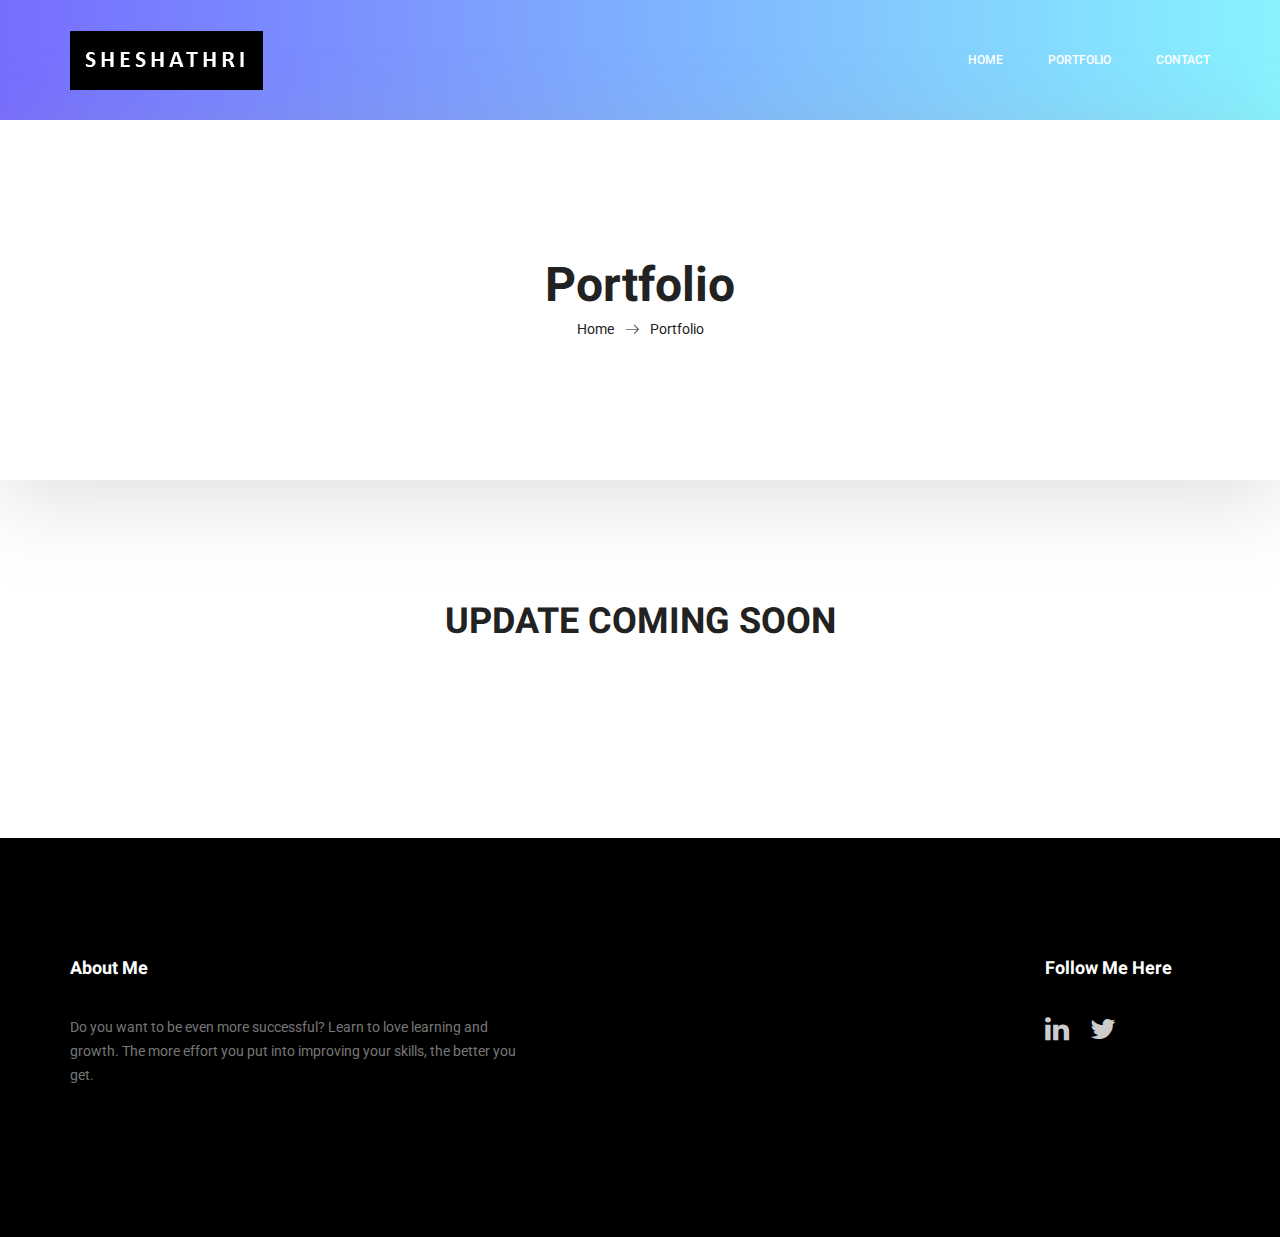
<file: portfolio.html>
<!doctype html>
<html lang="en">
    <head>
        <!-- Required meta tags -->
        <meta charset="utf-8">
        <meta name="viewport" content="width=device-width, initial-scale=1, shrink-to-fit=no">
        <link rel="icon" href="img/download.png" type="image/png">
        <title>Profile</title>
        <!-- Bootstrap CSS -->
        <link rel="stylesheet" href="css/bootstrap.css">
        <link rel="stylesheet" href="vendors/linericon/style.css">
        <link rel="stylesheet" href="css/font-awesome.min.css">
        <link rel="stylesheet" href="vendors/owl-carousel/owl.carousel.min.css">
        <link rel="stylesheet" href="vendors/lightbox/simpleLightbox.css">
        <link rel="stylesheet" href="vendors/nice-select/css/nice-select.css">
        <link rel="stylesheet" href="vendors/animate-css/animate.css">
        <link rel="stylesheet" href="vendors/popup/magnific-popup.css">
        <link rel="stylesheet" href="vendors/flaticon/flaticon.css">
        <!-- main css -->
        <link rel="stylesheet" href="css/style.css">
        <link rel="stylesheet" href="css/responsive.css">
    </head>
    <body>
        
        <!--================Header Menu Area =================-->
        <header class="header_area">
            <div class="main_menu">
            	<nav class="navbar navbar-expand-lg navbar-light">
					<div class="container box_1620">
						<!-- Brand and toggle get grouped for better mobile display -->
						<a class="navbar-brand logo_h" href="index.html"><img src="img/logo.jpg" alt=""></a>
						<button class="navbar-toggler" type="button" data-toggle="collapse" data-target="#navbarSupportedContent" aria-controls="navbarSupportedContent" aria-expanded="false" aria-label="Toggle navigation">
							<span class="icon-bar"></span>
							<span class="icon-bar"></span>
							<span class="icon-bar"></span>
						</button>
						<!-- Collect the nav links, forms, and other content for toggling -->
						<div class="collapse navbar-collapse offset" id="navbarSupportedContent">
							<ul class="nav navbar-nav menu_nav ml-auto">
								<li class="nav-item active"><a class="nav-link" href="index.html">Home</a></li> 
								<li class="nav-item"><a class="nav-link" href="portfolio.html">Portfolio</a></li>
								<li class="nav-item"><a class="nav-link" href="contact.html">Contact</a></li>
							</ul>
						</div> 
					</div>
            	</nav>
            </div>
        </header>
        <!--================Header Menu Area =================-->
        
        <!--================Home Banner Area =================-->
        <section class="banner_area">
            <div class="box_1620">
				<div class="banner_inner d-flex align-items-center">
					<div class="container">
						<div class="banner_content text-center">
							<h2>Portfolio</h2>
							<div class="page_link">
								<a href="index.html">Home</a>
								<a href="portfolio.html">Portfolio</a>
							</div>
						</div>
					</div>
				</div>
            </div>
        </section>
        <!--================End Home Banner Area =================-->
        
        <!--================Home Gallery Area =================-->
        <section class="home_gallery_area p_120">
        	<div class="container">
        		<div class="main_title">
        			<h2>Update coming soon</h2>
        		</div>
        	</div>
        	
        </section>

        
        
        <!--================Footer Area =================-->
        <footer class="footer_area p_120">
        	<div class="container">
        		<div class="row footer_inner">
        			<div class="col-lg-5 col-sm-6">
        				<aside class="f_widget ab_widget">
        					<div class="f_title">
        						<h3>About Me</h3>
        					</div>
        					<p>Do you want to be even more successful? Learn to love learning and growth. The more effort you put into improving your skills, the better you get.</p>
        					
        				</aside>
        			</div>
        			<div class="col-lg-5 col-sm-6">
        				
        			</div>
        			<div class="col-lg-2">
        				<aside class="f_widget social_widget">
        					<div class="f_title">
        						<h3>Follow Me Here</h3>
        					</div>
        					
        					<ul class="list">
        						
								<li><a href="https://www.linkedin.com/in/sheshathri-s-5a7b8915a/" target="_blank"><i class="fa fa-linkedin fa-2x"></i></a></li>
								<li><a href="https://twitter.com/s_sheshathri" target="_blank"><i class="fa fa-twitter fa-2x"></i></a></li>
        					</ul>
        				</aside>
        			</div>
        		</div>
        	</div>
        </footer>
        <!--================End Footer Area =================-->
        
        
        
        
        <!-- Optional JavaScript -->
        <!-- jQuery first, then Popper.js, then Bootstrap JS -->
        <script src="js/jquery-3.3.1.min.js"></script>
        <script src="js/popper.js"></script>
        <script src="js/bootstrap.min.js"></script>
        <script src="js/stellar.js"></script>
        <script src="vendors/lightbox/simpleLightbox.min.js"></script>
        <script src="vendors/nice-select/js/jquery.nice-select.min.js"></script>
        <script src="vendors/isotope/imagesloaded.pkgd.min.js"></script>
        <script src="vendors/isotope/isotope.pkgd.min.js"></script>
        <script src="vendors/owl-carousel/owl.carousel.min.js"></script>
        <script src="vendors/popup/jquery.magnific-popup.min.js"></script>
        <script src="js/jquery.ajaxchimp.min.js"></script>
        <script src="vendors/counter-up/jquery.waypoints.min.js"></script>
        <script src="vendors/counter-up/jquery.counterup.min.js"></script>
        <script src="js/mail-script.js"></script>
        <script src="js/theme.js"></script>
    </body>
</html>
</file>
<file: vendors/linericon/style.css>
@font-face {
	font-family: 'Linearicons-Free';
	src:url('fonts/Linearicons-Free.eot?w118d');
	src:url('fonts/Linearicons-Free.eot?#iefixw118d') format('embedded-opentype'),
		url('fonts/Linearicons-Free.woff2?w118d') format('woff2'),
		url('fonts/Linearicons-Free.woff?w118d') format('woff'),
		url('fonts/Linearicons-Free.ttf?w118d') format('truetype'),
		url('fonts/Linearicons-Free.svg?w118d#Linearicons-Free') format('svg');
	font-weight: normal;
	font-style: normal;
}

.lnr {
	font-family: 'Linearicons-Free';
	speak: none;
	font-style: normal;
	font-weight: normal;
	font-variant: normal;
	text-transform: none;
	line-height: 1;

	/* Better Font Rendering =========== */
	-webkit-font-smoothing: antialiased;
	-moz-osx-font-smoothing: grayscale;
}

.lnr-home:before {
	content: "\e800";
}
.lnr-apartment:before {
	content: "\e801";
}
.lnr-pencil:before {
	content: "\e802";
}
.lnr-magic-wand:before {
	content: "\e803";
}
.lnr-drop:before {
	content: "\e804";
}
.lnr-lighter:before {
	content: "\e805";
}
.lnr-poop:before {
	content: "\e806";
}
.lnr-sun:before {
	content: "\e807";
}
.lnr-moon:before {
	content: "\e808";
}
.lnr-cloud:before {
	content: "\e809";
}
.lnr-cloud-upload:before {
	content: "\e80a";
}
.lnr-cloud-download:before {
	content: "\e80b";
}
.lnr-cloud-sync:before {
	content: "\e80c";
}
.lnr-cloud-check:before {
	content: "\e80d";
}
.lnr-database:before {
	content: "\e80e";
}
.lnr-lock:before {
	content: "\e80f";
}
.lnr-cog:before {
	content: "\e810";
}
.lnr-trash:before {
	content: "\e811";
}
.lnr-dice:before {
	content: "\e812";
}
.lnr-heart:before {
	content: "\e813";
}
.lnr-star:before {
	content: "\e814";
}
.lnr-star-half:before {
	content: "\e815";
}
.lnr-star-empty:before {
	content: "\e816";
}
.lnr-flag:before {
	content: "\e817";
}
.lnr-envelope:before {
	content: "\e818";
}
.lnr-paperclip:before {
	content: "\e819";
}
.lnr-inbox:before {
	content: "\e81a";
}
.lnr-eye:before {
	content: "\e81b";
}
.lnr-printer:before {
	content: "\e81c";
}
.lnr-file-empty:before {
	content: "\e81d";
}
.lnr-file-add:before {
	content: "\e81e";
}
.lnr-enter:before {
	content: "\e81f";
}
.lnr-exit:before {
	content: "\e820";
}
.lnr-graduation-hat:before {
	content: "\e821";
}
.lnr-license:before {
	content: "\e822";
}
.lnr-music-note:before {
	content: "\e823";
}
.lnr-film-play:before {
	content: "\e824";
}
.lnr-camera-video:before {
	content: "\e825";
}
.lnr-camera:before {
	content: "\e826";
}
.lnr-picture:before {
	content: "\e827";
}
.lnr-book:before {
	content: "\e828";
}
.lnr-bookmark:before {
	content: "\e829";
}
.lnr-user:before {
	content: "\e82a";
}
.lnr-users:before {
	content: "\e82b";
}
.lnr-shirt:before {
	content: "\e82c";
}
.lnr-store:before {
	content: "\e82d";
}
.lnr-cart:before {
	content: "\e82e";
}
.lnr-tag:before {
	content: "\e82f";
}
.lnr-phone-handset:before {
	content: "\e830";
}
.lnr-phone:before {
	content: "\e831";
}
.lnr-pushpin:before {
	content: "\e832";
}
.lnr-map-marker:before {
	content: "\e833";
}
.lnr-map:before {
	content: "\e834";
}
.lnr-location:before {
	content: "\e835";
}
.lnr-calendar-full:before {
	content: "\e836";
}
.lnr-keyboard:before {
	content: "\e837";
}
.lnr-spell-check:before {
	content: "\e838";
}
.lnr-screen:before {
	content: "\e839";
}
.lnr-smartphone:before {
	content: "\e83a";
}
.lnr-tablet:before {
	content: "\e83b";
}
.lnr-laptop:before {
	content: "\e83c";
}
.lnr-laptop-phone:before {
	content: "\e83d";
}
.lnr-power-switch:before {
	content: "\e83e";
}
.lnr-bubble:before {
	content: "\e83f";
}
.lnr-heart-pulse:before {
	content: "\e840";
}
.lnr-construction:before {
	content: "\e841";
}
.lnr-pie-chart:before {
	content: "\e842";
}
.lnr-chart-bars:before {
	content: "\e843";
}
.lnr-gift:before {
	content: "\e844";
}
.lnr-diamond:before {
	content: "\e845";
}
.lnr-linearicons:before {
	content: "\e846";
}
.lnr-dinner:before {
	content: "\e847";
}
.lnr-coffee-cup:before {
	content: "\e848";
}
.lnr-leaf:before {
	content: "\e849";
}
.lnr-paw:before {
	content: "\e84a";
}
.lnr-rocket:before {
	content: "\e84b";
}
.lnr-briefcase:before {
	content: "\e84c";
}
.lnr-bus:before {
	content: "\e84d";
}
.lnr-car:before {
	content: "\e84e";
}
.lnr-train:before {
	content: "\e84f";
}
.lnr-bicycle:before {
	content: "\e850";
}
.lnr-wheelchair:before {
	content: "\e851";
}
.lnr-select:before {
	content: "\e852";
}
.lnr-earth:before {
	content: "\e853";
}
.lnr-smile:before {
	content: "\e854";
}
.lnr-sad:before {
	content: "\e855";
}
.lnr-neutral:before {
	content: "\e856";
}
.lnr-mustache:before {
	content: "\e857";
}
.lnr-alarm:before {
	content: "\e858";
}
.lnr-bullhorn:before {
	content: "\e859";
}
.lnr-volume-high:before {
	content: "\e85a";
}
.lnr-volume-medium:before {
	content: "\e85b";
}
.lnr-volume-low:before {
	content: "\e85c";
}
.lnr-volume:before {
	content: "\e85d";
}
.lnr-mic:before {
	content: "\e85e";
}
.lnr-hourglass:before {
	content: "\e85f";
}
.lnr-undo:before {
	content: "\e860";
}
.lnr-redo:before {
	content: "\e861";
}
.lnr-sync:before {
	content: "\e862";
}
.lnr-history:before {
	content: "\e863";
}
.lnr-clock:before {
	content: "\e864";
}
.lnr-download:before {
	content: "\e865";
}
.lnr-upload:before {
	content: "\e866";
}
.lnr-enter-down:before {
	content: "\e867";
}
.lnr-exit-up:before {
	content: "\e868";
}
.lnr-bug:before {
	content: "\e869";
}
.lnr-code:before {
	content: "\e86a";
}
.lnr-link:before {
	content: "\e86b";
}
.lnr-unlink:before {
	content: "\e86c";
}
.lnr-thumbs-up:before {
	content: "\e86d";
}
.lnr-thumbs-down:before {
	content: "\e86e";
}
.lnr-magnifier:before {
	content: "\e86f";
}
.lnr-cross:before {
	content: "\e870";
}
.lnr-menu:before {
	content: "\e871";
}
.lnr-list:before {
	content: "\e872";
}
.lnr-chevron-up:before {
	content: "\e873";
}
.lnr-chevron-down:before {
	content: "\e874";
}
.lnr-chevron-left:before {
	content: "\e875";
}
.lnr-chevron-right:before {
	content: "\e876";
}
.lnr-arrow-up:before {
	content: "\e877";
}
.lnr-arrow-down:before {
	content: "\e878";
}
.lnr-arrow-left:before {
	content: "\e879";
}
.lnr-arrow-right:before {
	content: "\e87a";
}
.lnr-move:before {
	content: "\e87b";
}
.lnr-warning:before {
	content: "\e87c";
}
.lnr-question-circle:before {
	content: "\e87d";
}
.lnr-menu-circle:before {
	content: "\e87e";
}
.lnr-checkmark-circle:before {
	content: "\e87f";
}
.lnr-cross-circle:before {
	content: "\e880";
}
.lnr-plus-circle:before {
	content: "\e881";
}
.lnr-circle-minus:before {
	content: "\e882";
}
.lnr-arrow-up-circle:before {
	content: "\e883";
}
.lnr-arrow-down-circle:before {
	content: "\e884";
}
.lnr-arrow-left-circle:before {
	content: "\e885";
}
.lnr-arrow-right-circle:before {
	content: "\e886";
}
.lnr-chevron-up-circle:before {
	content: "\e887";
}
.lnr-chevron-down-circle:before {
	content: "\e888";
}
.lnr-chevron-left-circle:before {
	content: "\e889";
}
.lnr-chevron-right-circle:before {
	content: "\e88a";
}
.lnr-crop:before {
	content: "\e88b";
}
.lnr-frame-expand:before {
	content: "\e88c";
}
.lnr-frame-contract:before {
	content: "\e88d";
}
.lnr-layers:before {
	content: "\e88e";
}
.lnr-funnel:before {
	content: "\e88f";
}
.lnr-text-format:before {
	content: "\e890";
}
.lnr-text-format-remove:before {
	content: "\e891";
}
.lnr-text-size:before {
	content: "\e892";
}
.lnr-bold:before {
	content: "\e893";
}
.lnr-italic:before {
	content: "\e894";
}
.lnr-underline:before {
	content: "\e895";
}
.lnr-strikethrough:before {
	content: "\e896";
}
.lnr-highlight:before {
	content: "\e897";
}
.lnr-text-align-left:before {
	content: "\e898";
}
.lnr-text-align-center:before {
	content: "\e899";
}
.lnr-text-align-right:before {
	content: "\e89a";
}
.lnr-text-align-justify:before {
	content: "\e89b";
}
.lnr-line-spacing:before {
	content: "\e89c";
}
.lnr-indent-increase:before {
	content: "\e89d";
}
.lnr-indent-decrease:before {
	content: "\e89e";
}
.lnr-pilcrow:before {
	content: "\e89f";
}
.lnr-direction-ltr:before {
	content: "\e8a0";
}
.lnr-direction-rtl:before {
	content: "\e8a1";
}
.lnr-page-break:before {
	content: "\e8a2";
}
.lnr-sort-alpha-asc:before {
	content: "\e8a3";
}
.lnr-sort-amount-asc:before {
	content: "\e8a4";
}
.lnr-hand:before {
	content: "\e8a5";
}
.lnr-pointer-up:before {
	content: "\e8a6";
}
.lnr-pointer-right:before {
	content: "\e8a7";
}
.lnr-pointer-down:before {
	content: "\e8a8";
}
.lnr-pointer-left:before {
	content: "\e8a9";
}
</file>
<file: vendors/nice-select/css/nice-select.css>
.nice-select {
  -webkit-tap-highlight-color: transparent;
  background-color: #fff;
  border-radius: 5px;
  border: solid 1px #e8e8e8;
  box-sizing: border-box;
  clear: both;
  cursor: pointer;
  display: block;
  float: left;
  font-family: inherit;
  font-size: 14px;
  font-weight: normal;
  height: 42px;
  line-height: 40px;
  outline: none;
  padding-left: 18px;
  padding-right: 30px;
  position: relative;
  text-align: left !important;
  -webkit-transition: all 0.2s ease-in-out;
  transition: all 0.2s ease-in-out;
  -webkit-user-select: none;
     -moz-user-select: none;
      -ms-user-select: none;
          user-select: none;
  white-space: nowrap;
  width: auto; }
  .nice-select:hover {
    border-color: #dbdbdb; }
  .nice-select:active, .nice-select.open, .nice-select:focus {
    border-color: #999; }
  .nice-select:after {
    border-bottom: 2px solid #999;
    border-right: 2px solid #999;
    content: '';
    display: block;
    height: 5px;
    margin-top: -4px;
    pointer-events: none;
    position: absolute;
    right: 12px;
    top: 50%;
    -webkit-transform-origin: 66% 66%;
        -ms-transform-origin: 66% 66%;
            transform-origin: 66% 66%;
    -webkit-transform: rotate(45deg);
        -ms-transform: rotate(45deg);
            transform: rotate(45deg);
    -webkit-transition: all 0.15s ease-in-out;
    transition: all 0.15s ease-in-out;
    width: 5px; }
  .nice-select.open:after {
    -webkit-transform: rotate(-135deg);
        -ms-transform: rotate(-135deg);
            transform: rotate(-135deg); }
  .nice-select.open .list {
    opacity: 1;
    pointer-events: auto;
    -webkit-transform: scale(1) translateY(0);
        -ms-transform: scale(1) translateY(0);
            transform: scale(1) translateY(0); }
  .nice-select.disabled {
    border-color: #ededed;
    color: #999;
    pointer-events: none; }
    .nice-select.disabled:after {
      border-color: #cccccc; }
  .nice-select.wide {
    width: 100%; }
    .nice-select.wide .list {
      left: 0 !important;
      right: 0 !important; }
  .nice-select.right {
    float: right; }
    .nice-select.right .list {
      left: auto;
      right: 0; }
  .nice-select.small {
    font-size: 12px;
    height: 36px;
    line-height: 34px; }
    .nice-select.small:after {
      height: 4px;
      width: 4px; }
    .nice-select.small .option {
      line-height: 34px;
      min-height: 34px; }
  .nice-select .list {
    background-color: #fff;
    border-radius: 5px;
    box-shadow: 0 0 0 1px rgba(68, 68, 68, 0.11);
    box-sizing: border-box;
    margin-top: 4px;
    opacity: 0;
    overflow: hidden;
    padding: 0;
    pointer-events: none;
    position: absolute;
    top: 100%;
    left: 0;
    -webkit-transform-origin: 50% 0;
        -ms-transform-origin: 50% 0;
            transform-origin: 50% 0;
    -webkit-transform: scale(0.75) translateY(-21px);
        -ms-transform: scale(0.75) translateY(-21px);
            transform: scale(0.75) translateY(-21px);
    -webkit-transition: all 0.2s cubic-bezier(0.5, 0, 0, 1.25), opacity 0.15s ease-out;
    transition: all 0.2s cubic-bezier(0.5, 0, 0, 1.25), opacity 0.15s ease-out;
    z-index: 9; }
    .nice-select .list:hover .option:not(:hover) {
      background-color: transparent !important; }
  .nice-select .option {
    cursor: pointer;
    font-weight: 400;
    line-height: 40px;
    list-style: none;
    min-height: 40px;
    outline: none;
    padding-left: 18px;
    padding-right: 29px;
    text-align: left;
    -webkit-transition: all 0.2s;
    transition: all 0.2s; }
    .nice-select .option:hover, .nice-select .option.focus, .nice-select .option.selected.focus {
      background-color: #f6f6f6; }
    .nice-select .option.selected {
      font-weight: bold; }
    .nice-select .option.disabled {
      background-color: transparent;
      color: #999;
      cursor: default; }

.no-csspointerevents .nice-select .list {
  display: none; }

.no-csspointerevents .nice-select.open .list {
  display: block; }
</file>
<file: vendors/flaticon/flaticon.css>
/*
  	Flaticon icon font: Flaticon
  	Creation date: 26/06/2018 17:19
  	*/

@font-face {
  font-family: "Flaticon";
  src: url("./Flaticon.eot");
  src: url("./Flaticon.eot?#iefix") format("embedded-opentype"),
       url("./Flaticon.woff") format("woff"),
       url("./Flaticon.ttf") format("truetype"),
       url("./Flaticon.svg#Flaticon") format("svg");
  font-weight: normal;
  font-style: normal;
}

@media screen and (-webkit-min-device-pixel-ratio:0) {
  @font-face {
    font-family: "Flaticon";
    src: url("./Flaticon.svg#Flaticon") format("svg");
  }
}

[class^="flaticon-"]:before, [class*=" flaticon-"]:before,
[class^="flaticon-"]:after, [class*=" flaticon-"]:after {   
  font-family: Flaticon;
        font-size: 20px;
font-style: normal;
margin-left: 20px;
}

.flaticon-skyline:before { content: "\f100"; }
.flaticon-sketch:before { content: "\f101"; }
.flaticon-city:before { content: "\f102"; }
</file>
<file: css/style.css>
/*----------------------------------------------------
@File: Default Styles
@Author: Rocky Ahmed
@URL: http://wethemez.com
Author E-mail: rockybd1995@gmail.com

This file contains the styling for the actual theme, this
is the file you need to edit to change the look of the
theme.
---------------------------------------------------- */
/*=====================================================================
@Template Name: Builder Construction 
@Author: Rocky Ahmed
@Developed By: Rocky Ahmed
@Developer URL: http://rocky.wethemez.com
Author E-mail: rockybd1995@gmail.com

@Default Styles

Table of Content:
01/ Variables
02/ predefin
03/ header
04/ button
05/ banner
06/ breadcrumb
07/ about
08/ team
09/ project 
10/ price 
11/ team 
12/ blog 
13/ video  
14/ features  
15/ career  
16/ contact 
17/ footer

=====================================================================*/
/*----------------------------------------------------*/
/*font Variables*/
/*Color Variables*/
/*=================== fonts ====================*/
@import url("https://fonts.googleapis.com/css?family=Heebo:300,400,700,900|Roboto:300,400,500,700");
/*---------------------------------------------------- */
/*----------------------------------------------------*/
.list {
  list-style: none;
  margin: 0px;
  padding: 0px; }

a {
  text-decoration: none;
  transition: all 0.3s ease-in-out; }
  a:hover, a:focus {
    text-decoration: none;
    outline: none; }

.row.m0 {
  margin: 0px; }

body {
  line-height: 26px;
  font-size: 16px;
  font-family: "Roboto", sans-serif;
  font-weight: normal;
  color: #777777; }

h1, h2, h3, h4, h5, h6 {
  font-family: "Heebo", sans-serif;
  font-weight: bold; }

button:focus {
  outline: none;
  box-shadow: none; }

.p0 {
  padding-left: 0px;
  padding-right: 0px; }

.p_120 {
  padding-top: 120px;
  padding-bottom: 120px; }

.p_100 {
  padding-top: 100px;
  padding-bottom: 100px; }

.pad_top {
  padding-top: 120px; }

.pad_bt {
  padding-bottom: 120px; }

.mt-25 {
  margin-top: 25px; }

@media (min-width: 1200px) {
  .container {
    max-width: 1170px; } }

@media (min-width: 1620px) {
  .box_1620 {
    max-width: 1620px;
    margin: auto;
    width: 100%;
    padding-left: 0px;
    padding-right: 0px; } }
/* Main Title Area css
============================================================================================ */
.main_title {
  text-align: center;
  max-width: 670px;
  margin: 0px auto 75px; }
  .main_title h2 {
    font-family: "Heebo", sans-serif;
    font-size: 36px;
    color: #222222;
    margin-bottom: 15px;
    text-transform: uppercase; }
  .main_title p {
    font-size: 16px;
    font-family: "Roboto", sans-serif;
    font-weight: normal;
    line-height: 26px;
    color: #777777;
    margin-bottom: 0px; }

/* End Main Title Area css
============================================================================================ */
/*---------------------------------------------------- */
/*----------------------------------------------------*/
.header_area {
  position: absolute;
  width: 100%;
  top: 0;
  left: 0;
  z-index: 99;
  transition: background 0.4s, all 0.3s linear; }
  .header_area .navbar {
    background: transparent;
    padding: 0px;
    border: 0px;
    border-radius: 0px; }
    .header_area .navbar .nav .nav-item {
      margin-right: 45px; }
      .header_area .navbar .nav .nav-item .nav-link {
        font: 500 12px/120px "Roboto", sans-serif;
        text-transform: uppercase;
        color: #fff;
        padding: 0px;
        display: inline-block; }
        .header_area .navbar .nav .nav-item .nav-link:after {
          display: none; }
      .header_area .navbar .nav .nav-item:hover .nav-link, .header_area .navbar .nav .nav-item.active .nav-link {
        color: #fff; }
      .header_area .navbar .nav .nav-item.submenu {
        position: relative; }
        .header_area .navbar .nav .nav-item.submenu ul {
          border: none;
          padding: 0px;
          border-radius: 0px;
          box-shadow: none;
          margin: 0px;
          background: #fff;
          box-shadow: 0px 3px 16px 0px rgba(0, 0, 0, 0.1); }
          @media (min-width: 992px) {
            .header_area .navbar .nav .nav-item.submenu ul {
              position: absolute;
              top: 120%;
              left: 0px;
              min-width: 200px;
              text-align: left;
              opacity: 0;
              transition: all 300ms ease-in;
              visibility: hidden;
              display: block;
              border: none;
              padding: 0px;
              border-radius: 0px; } }
          .header_area .navbar .nav .nav-item.submenu ul:before {
            content: "";
            width: 0;
            height: 0;
            border-style: solid;
            border-width: 10px 10px 0 10px;
            border-color: #eeeeee transparent transparent transparent;
            position: absolute;
            right: 24px;
            top: 45px;
            z-index: 3;
            opacity: 0;
            transition: all 400ms linear; }
          .header_area .navbar .nav .nav-item.submenu ul .nav-item {
            display: block;
            float: none;
            margin-right: 0px;
            border-bottom: 1px solid #ededed;
            margin-left: 0px;
            transition: all 0.4s linear; }
            .header_area .navbar .nav .nav-item.submenu ul .nav-item .nav-link {
              line-height: 45px;
              color: #222222;
              padding: 0px 30px;
              transition: all 150ms linear;
              display: block;
              margin-right: 0px; }
            .header_area .navbar .nav .nav-item.submenu ul .nav-item:last-child {
              border-bottom: none; }
            .header_area .navbar .nav .nav-item.submenu ul .nav-item:hover .nav-link {
              background: #766dff;
              color: #fff; }
        @media (min-width: 992px) {
          .header_area .navbar .nav .nav-item.submenu:hover ul {
            visibility: visible;
            opacity: 1;
            top: 100%; } }
        .header_area .navbar .nav .nav-item.submenu:hover ul .nav-item {
          margin-top: 0px; }
      .header_area .navbar .nav .nav-item:last-child {
        margin-right: 0px; }
    .header_area .navbar .search {
      font-size: 12px;
      line-height: 60px;
      display: inline-block;
      color: #222222;
      margin-left: 80px; }
      .header_area .navbar .search i {
        font-weight: 600; }
  .header_area.navbar_fixed .main_menu {
    position: fixed;
    width: 100%;
    top: -70px;
    left: 0;
    right: 0;
    background: #000;
    transform: translateY(70px);
    transition: transform 500ms ease, background 500ms ease;
    -webkit-transition: transform 500ms ease, background 500ms ease;
    box-shadow: 0px 3px 16px 0px rgba(0, 0, 0, 0.1); }
    .header_area.navbar_fixed .main_menu .navbar .nav .nav-item .nav-link {
      line-height: 70px; }

.top_menu {
  background: #f9f9ff; }
  .top_menu .header_social li {
    display: inline-block;
    margin-right: 15px; }
    .top_menu .header_social li a {
      font-size: 14px;
      color: #777777;
      display: inline-block;
      line-height: 42px;
      transition: all 300ms linear 0s; }
    .top_menu .header_social li:last-child {
      margin-right: 0px; }
    .top_menu .header_social li:hover a {
      color: #766dff; }
  .top_menu .dn_btn {
    line-height: 42px;
    display: inline-block;
    font-size: 12px;
    margin-right: 30px;
    font-family: "Roboto", sans-serif;
    font-weight: normal;
    color: #777777;
    transition: all 300ms linear 0s; }
    .top_menu .dn_btn:hover {
      color: #766dff; }
    .top_menu .dn_btn:last-child {
      margin-right: 0px; }
  .top_menu .lan_pack {
    height: 30px;
    border: 1px solid #eeeeee;
    border-radius: 3px;
    line-height: 28px;
    font-size: 12px;
    font-family: "Roboto", sans-serif;
    font-weight: 500;
    padding-left: 19px;
    padding-right: 36px;
    color: #777777;
    background: #f9f9ff;
    margin-right: 5px;
    margin-top: 8px; }
    .top_menu .lan_pack .current {
      color: #777777; }
    .top_menu .lan_pack:after {
      content: "\f0d7";
      border: none !important;
      font: normal normal normal 12px/1 FontAwesome;
      transform: rotate(0deg);
      height: auto;
      margin-top: -6px;
      right: 20px; }

/*---------------------------------------------------- */
/*----------------------------------------------------*/
/* Home Banner Area css
============================================================================================ */
.home_banner_area {
  position: relative;
  z-index: 1;
  background-image: -moz-linear-gradient(0deg, #766dff 0%, #88f3ff 100%);
  background-image: -webkit-linear-gradient(0deg, #766dff 0%, #88f3ff 100%);
  background-image: -ms-linear-gradient(0deg, #766dff 0%, #88f3ff 100%);
  margin-bottom: 200px; }
  .home_banner_area .box_1620 {
    min-height: 700px;
    border-radius: 12px;
    position: relative;
    bottom: -200px;
    background: #fff;
    padding: 30px;
    box-shadow: 0px 20px 80px 0px rgba(153, 153, 153, 0.3); }
  .home_banner_area .banner_inner {
    position: relative;
    width: 100%;
    min-height: 700px;
    display: flex; }
    .home_banner_area .banner_inner .banner_content {
      color: #222222;
      vertical-align: middle;
      align-self: center;
      text-align: left; }
      .home_banner_area .banner_inner .banner_content .media .d-flex {
        padding-right: 125px; }
      .home_banner_area .banner_inner .banner_content .media .media-body {
        vertical-align: middle;
        align-self: center; }

.blog_banner {
  min-height: 780px;
  position: relative;
  z-index: 1;
  overflow: hidden;
  margin-bottom: 0px; }
  .blog_banner .banner_inner {
    background: #04091e;
    position: relative;
    overflow: hidden;
    width: 100%;
    min-height: 780px;
    z-index: 1; }
    .blog_banner .banner_inner .overlay {
      background: url(../img/banner/banner-2.jpg) no-repeat scroll center center;
      opacity: .5;
      height: 125%;
      position: absolute;
      left: 0px;
      top: 0px;
      width: 100%;
      z-index: -1; }
    .blog_banner .banner_inner .blog_b_text {
      max-width: 700px;
      margin: auto;
      color: #fff; }
      .blog_banner .banner_inner .blog_b_text h2 {
        font-size: 60px;
        font-weight: bold;
        font-family: "Heebo", sans-serif;
        line-height: 66px;
        margin-bottom: 15px;
        text-transform: uppercase; }
      .blog_banner .banner_inner .blog_b_text p {
        font-size: 16px;
        margin-bottom: 35px; }
      .blog_banner .banner_inner .blog_b_text .white_bg_btn {
        line-height: 42px;
        padding: 0px 45px;
        border-radius: 5px; }

.banner_box {
  max-width: 1620px;
  margin: auto; }

.banner_area {
  position: relative;
  z-index: 1;
  min-height: 350px;
  background-image: -moz-linear-gradient(0deg, #766dff 0%, #88f3ff 100%);
  background-image: -webkit-linear-gradient(0deg, #766dff 0%, #88f3ff 100%);
  background-image: -ms-linear-gradient(0deg, #766dff 0%, #88f3ff 100%);
  margin-bottom: 120px; }
  .banner_area .box_1620 {
    background: #fff;
    min-height: 360px;
    border-radius: 12px;
    position: relative;
    bottom: -120px;
    box-shadow: 0px 20px 80px 0px rgba(153, 153, 153, 0.3); }
  .banner_area .banner_inner {
    position: relative;
    overflow: hidden;
    width: 100%;
    min-height: 360px;
    z-index: 1; }
    .banner_area .banner_inner .banner_content h2 {
      color: #222222;
      font-size: 48px;
      font-family: "Heebo", sans-serif;
      margin-bottom: 0px;
      font-weight: bold; }
    .banner_area .banner_inner .banner_content .page_link a {
      font-size: 14px;
      color: #222222;
      font-family: "Roboto", sans-serif;
      margin-right: 32px;
      position: relative; }
      .banner_area .banner_inner .banner_content .page_link a:before {
        content: "\e87a";
        font-family: 'Linearicons-Free';
        position: absolute;
        right: -25px;
        top: 50%;
        transform: translateY(-50%); }
      .banner_area .banner_inner .banner_content .page_link a:last-child {
        margin-right: 0px; }
        .banner_area .banner_inner .banner_content .page_link a:last-child:before {
          display: none; }
      .banner_area .banner_inner .banner_content .page_link a:hover {
        color: #766dff; }

/* End Home Banner Area css
============================================================================================ */
/*---------------------------------------------------- */
/*----------------------------------------------------*/
/* Latest Blog Area css
============================================================================================ */
.latest_blog_inner {
  margin-bottom: -30px; }

.l_blog_item {
  margin-bottom: 30px; }
  .l_blog_item .date {
    font-size: 13px;
    font-family: "Roboto", sans-serif;
    font-weight: normal;
    color: #777777;
    margin-top: 20px;
    display: block;
    margin-bottom: 15px; }
  .l_blog_item h4 {
    font-size: 18px;
    line-height: 24px;
    color: #222222;
    border-bottom: 1px solid #eeeeee;
    padding-bottom: 20px;
    margin-bottom: 20px;
    transition: all 300ms linear 0s; }
  .l_blog_item p {
    margin-bottom: 0px; }
  .l_blog_item:hover h4 {
    color: #766dff; }

/* End Latest Blog Area css
============================================================================================ */
/*================= latest_blog_area css =============*/
.single-recent-blog-post {
  margin-bottom: 30px; }
  .single-recent-blog-post .thumb {
    overflow: hidden; }
    .single-recent-blog-post .thumb img {
      transition: all 0.7s linear; }
  .single-recent-blog-post .details {
    padding-top: 30px; }
    .single-recent-blog-post .details .sec_h4 {
      line-height: 24px;
      padding: 10px 0px 13px;
      transition: all 0.3s linear; }
      .single-recent-blog-post .details .sec_h4:hover {
        color: #777777; }
  .single-recent-blog-post .date {
    font-size: 14px;
    line-height: 24px;
    font-weight: 400; }
  .single-recent-blog-post:hover img {
    transform: scale(1.23) rotate(10deg); }

.tags .tag_btn {
  font-size: 12px;
  font-weight: 500;
  line-height: 20px;
  border: 1px solid #eeeeee;
  display: inline-block;
  padding: 1px 18px;
  text-align: center;
  color: #222222; }
  .tags .tag_btn:before {
    background: #766dff; }
  .tags .tag_btn + .tag_btn {
    margin-left: 2px; }

/*========= blog_categorie_area css ===========*/
.blog_categorie_area {
  padding-top: 80px;
  padding-bottom: 80px; }

.categories_post {
  position: relative;
  text-align: center;
  cursor: pointer; }
  .categories_post img {
    max-width: 100%; }
  .categories_post .categories_details {
    position: absolute;
    top: 20px;
    left: 20px;
    right: 20px;
    bottom: 20px;
    background: rgba(34, 34, 34, 0.8);
    color: #fff;
    transition: all 0.3s linear;
    display: flex;
    align-items: center;
    justify-content: center; }
    .categories_post .categories_details h5 {
      margin-bottom: 0px;
      font-size: 18px;
      line-height: 26px;
      text-transform: uppercase;
      color: #fff;
      position: relative; }
    .categories_post .categories_details p {
      font-weight: 300;
      font-size: 14px;
      line-height: 26px;
      margin-bottom: 0px; }
    .categories_post .categories_details .border_line {
      margin: 10px 0px;
      background: #fff;
      width: 100%;
      height: 1px; }
  .categories_post:hover .categories_details {
    background-image: -moz-linear-gradient(0deg, #766dff 0%, #88f3ff 100%);
    background-image: -webkit-linear-gradient(0deg, #766dff 0%, #88f3ff 100%);
    background-image: -ms-linear-gradient(0deg, #766dff 0%, #88f3ff 100%);
    opacity: 0.851; }

/*============ blog_left_sidebar css ==============*/
.blog_item {
  margin-bottom: 40px; }

.blog_info {
  padding-top: 30px; }
  .blog_info .post_tag {
    padding-bottom: 20px; }
    .blog_info .post_tag a {
      font: 300 14px/21px "Roboto", sans-serif;
      color: #222222; }
      .blog_info .post_tag a:hover {
        color: #777777; }
      .blog_info .post_tag a.active {
        color: #766dff; }
  .blog_info .blog_meta li a {
    font: 300 14px/20px "Roboto", sans-serif;
    color: #777777;
    vertical-align: middle;
    padding-bottom: 12px;
    display: inline-block; }
    .blog_info .blog_meta li a i {
      color: #222222;
      font-size: 16px;
      font-weight: 600;
      padding-left: 15px;
      line-height: 20px;
      vertical-align: middle; }
    .blog_info .blog_meta li a:hover {
      color: #766dff; }

.blog_post img {
  max-width: 100%; }

.blog_details {
  padding-top: 20px; }
  .blog_details h2 {
    font-size: 24px;
    line-height: 36px;
    color: #222222;
    font-weight: 600;
    transition: all 0.3s linear; }
    .blog_details h2:hover {
      color: #766dff; }
  .blog_details p {
    margin-bottom: 26px; }

.view_btn {
  font-size: 14px;
  line-height: 36px;
  display: inline-block;
  color: #222222;
  font-weight: 500;
  padding: 0px 30px;
  background: #fff; }

.blog_right_sidebar {
  border: 1px solid #eeeeee;
  background: #fafaff;
  padding: 30px; }
  .blog_right_sidebar .widget_title {
    font-size: 18px;
    line-height: 25px;
    background: #766dff;
    text-align: center;
    color: #fff;
    padding: 8px 0px;
    margin-bottom: 30px; }
  .blog_right_sidebar .search_widget .input-group .form-control {
    font-size: 14px;
    line-height: 29px;
    border: 0px;
    width: 100%;
    font-weight: 300;
    color: #fff;
    padding-left: 20px;
    border-radius: 45px;
    z-index: 0;
    background: #766dff; }
    .blog_right_sidebar .search_widget .input-group .form-control.placeholder {
      color: #fff; }
    .blog_right_sidebar .search_widget .input-group .form-control:-moz-placeholder {
      color: #fff; }
    .blog_right_sidebar .search_widget .input-group .form-control::-moz-placeholder {
      color: #fff; }
    .blog_right_sidebar .search_widget .input-group .form-control::-webkit-input-placeholder {
      color: #fff; }
    .blog_right_sidebar .search_widget .input-group .form-control:focus {
      box-shadow: none; }
  .blog_right_sidebar .search_widget .input-group .btn-default {
    position: absolute;
    right: 20px;
    background: transparent;
    border: 0px;
    box-shadow: none;
    font-size: 14px;
    color: #fff;
    padding: 0px;
    top: 50%;
    transform: translateY(-50%);
    z-index: 1; }
  .blog_right_sidebar .author_widget {
    text-align: center; }
    .blog_right_sidebar .author_widget h4 {
      font-size: 18px;
      line-height: 20px;
      color: #222222;
      margin-bottom: 5px;
      margin-top: 30px; }
    .blog_right_sidebar .author_widget p {
      margin-bottom: 0px; }
    .blog_right_sidebar .author_widget .social_icon {
      padding: 7px 0px 15px; }
      .blog_right_sidebar .author_widget .social_icon a {
        font-size: 14px;
        color: #222222;
        transition: all 0.2s linear; }
        .blog_right_sidebar .author_widget .social_icon a + a {
          margin-left: 20px; }
        .blog_right_sidebar .author_widget .social_icon a:hover {
          color: #766dff; }
  .blog_right_sidebar .popular_post_widget .post_item .media-body {
    justify-content: center;
    align-self: center;
    padding-left: 20px; }
    .blog_right_sidebar .popular_post_widget .post_item .media-body h3 {
      font-size: 14px;
      line-height: 20px;
      color: #222222;
      margin-bottom: 4px;
      transition: all 0.3s linear; }
      .blog_right_sidebar .popular_post_widget .post_item .media-body h3:hover {
        color: #766dff; }
    .blog_right_sidebar .popular_post_widget .post_item .media-body p {
      font-size: 12px;
      line-height: 21px;
      margin-bottom: 0px; }
  .blog_right_sidebar .popular_post_widget .post_item + .post_item {
    margin-top: 20px; }
  .blog_right_sidebar .post_category_widget .cat-list li {
    border-bottom: 2px dotted #eee;
    transition: all 0.3s ease 0s;
    padding-bottom: 12px; }
    .blog_right_sidebar .post_category_widget .cat-list li a {
      font-size: 14px;
      line-height: 20px;
      color: #777; }
      .blog_right_sidebar .post_category_widget .cat-list li a p {
        margin-bottom: 0px; }
    .blog_right_sidebar .post_category_widget .cat-list li + li {
      padding-top: 15px; }
    .blog_right_sidebar .post_category_widget .cat-list li:hover {
      border-color: #766dff; }
      .blog_right_sidebar .post_category_widget .cat-list li:hover a {
        color: #766dff; }
  .blog_right_sidebar .newsletter_widget {
    text-align: center; }
    .blog_right_sidebar .newsletter_widget .form-group {
      margin-bottom: 8px; }
    .blog_right_sidebar .newsletter_widget .input-group-prepend {
      margin-right: -1px; }
    .blog_right_sidebar .newsletter_widget .input-group-text {
      background: #fff;
      border-radius: 0px;
      vertical-align: top;
      font-size: 12px;
      line-height: 36px;
      padding: 0px 0px 0px 15px;
      border: 1px solid #eeeeee;
      border-right: 0px; }
    .blog_right_sidebar .newsletter_widget .form-control {
      font-size: 12px;
      line-height: 24px;
      color: #cccccc;
      border: 1px solid #eeeeee;
      border-left: 0px;
      border-radius: 0px; }
      .blog_right_sidebar .newsletter_widget .form-control.placeholder {
        color: #cccccc; }
      .blog_right_sidebar .newsletter_widget .form-control:-moz-placeholder {
        color: #cccccc; }
      .blog_right_sidebar .newsletter_widget .form-control::-moz-placeholder {
        color: #cccccc; }
      .blog_right_sidebar .newsletter_widget .form-control::-webkit-input-placeholder {
        color: #cccccc; }
      .blog_right_sidebar .newsletter_widget .form-control:focus {
        outline: none;
        box-shadow: none; }
    .blog_right_sidebar .newsletter_widget .bbtns {
      background: #766dff;
      color: #fff;
      font-size: 12px;
      line-height: 38px;
      display: inline-block;
      font-weight: 500;
      padding: 0px 24px 0px 24px;
      border-radius: 0; }
    .blog_right_sidebar .newsletter_widget .text-bottom {
      font-size: 12px; }
  .blog_right_sidebar .tag_cloud_widget ul li {
    display: inline-block; }
    .blog_right_sidebar .tag_cloud_widget ul li a {
      display: inline-block;
      border: 1px solid #eee;
      background: #fff;
      padding: 0px 13px;
      margin-bottom: 8px;
      transition: all 0.3s ease 0s;
      color: #222222;
      font-size: 12px; }
      .blog_right_sidebar .tag_cloud_widget ul li a:hover {
        background-image: -moz-linear-gradient(0deg, #766dff 0%, #88f3ff 100%);
        background-image: -webkit-linear-gradient(0deg, #766dff 0%, #88f3ff 100%);
        background-image: -ms-linear-gradient(0deg, #766dff 0%, #88f3ff 100%);
        color: #fff; }
  .blog_right_sidebar .br {
    width: 100%;
    height: 1px;
    background: #eeeeee;
    margin: 30px 0px; }

.blog-pagination {
  padding-top: 25px;
  padding-bottom: 95px; }
  .blog-pagination .page-link {
    border-radius: 0; }
  .blog-pagination .page-item {
    border: none; }

.page-link {
  background: transparent;
  font-weight: 400; }

.blog-pagination .page-item.active .page-link {
  background-color: #766dff;
  border-color: transparent;
  color: #fff; }

.blog-pagination .page-link {
  position: relative;
  display: block;
  padding: 0.5rem 0.75rem;
  margin-left: -1px;
  line-height: 1.25;
  color: #8a8a8a;
  border: none; }

.blog-pagination .page-link .lnr {
  font-weight: 600; }

.blog-pagination .page-item:last-child .page-link,
.blog-pagination .page-item:first-child .page-link {
  border-radius: 0; }

.blog-pagination .page-link:hover {
  color: #fff;
  text-decoration: none;
  background-color: #766dff;
  border-color: #eee; }

/*============ Start Blog Single Styles  =============*/
.single-post-area .social-links {
  padding-top: 10px; }
  .single-post-area .social-links li {
    display: inline-block;
    margin-bottom: 10px; }
    .single-post-area .social-links li a {
      color: #cccccc;
      padding: 7px;
      font-size: 14px;
      transition: all 0.2s linear; }
      .single-post-area .social-links li a:hover {
        color: #222222; }
.single-post-area .blog_details {
  padding-top: 26px; }
  .single-post-area .blog_details p {
    margin-bottom: 10px; }
.single-post-area .quotes {
  margin-top: 20px;
  margin-bottom: 30px;
  padding: 24px 35px 24px 30px;
  background-color: white;
  box-shadow: -20.84px 21.58px 30px 0px rgba(176, 176, 176, 0.1);
  font-size: 14px;
  line-height: 24px;
  color: #777;
  font-style: italic; }
.single-post-area .arrow {
  position: absolute; }
  .single-post-area .arrow .lnr {
    font-size: 20px;
    font-weight: 600; }
.single-post-area .thumb .overlay-bg {
  background: rgba(0, 0, 0, 0.8); }
.single-post-area .navigation-area {
  border-top: 1px solid #eee;
  padding-top: 30px;
  margin-top: 60px; }
  .single-post-area .navigation-area p {
    margin-bottom: 0px; }
  .single-post-area .navigation-area h4 {
    font-size: 18px;
    line-height: 25px;
    color: #222222; }
  .single-post-area .navigation-area .nav-left {
    text-align: left; }
    .single-post-area .navigation-area .nav-left .thumb {
      margin-right: 20px;
      background: #000; }
      .single-post-area .navigation-area .nav-left .thumb img {
        transition: all 300ms linear 0s; }
    .single-post-area .navigation-area .nav-left .lnr {
      margin-left: 20px;
      opacity: 0;
      transition: all 300ms linear 0s; }
    .single-post-area .navigation-area .nav-left:hover .lnr {
      opacity: 1; }
    .single-post-area .navigation-area .nav-left:hover .thumb img {
      opacity: .5; }
    @media (max-width: 767px) {
      .single-post-area .navigation-area .nav-left {
        margin-bottom: 30px; } }
  .single-post-area .navigation-area .nav-right {
    text-align: right; }
    .single-post-area .navigation-area .nav-right .thumb {
      margin-left: 20px;
      background: #000; }
      .single-post-area .navigation-area .nav-right .thumb img {
        transition: all 300ms linear 0s; }
    .single-post-area .navigation-area .nav-right .lnr {
      margin-right: 20px;
      opacity: 0;
      transition: all 300ms linear 0s; }
    .single-post-area .navigation-area .nav-right:hover .lnr {
      opacity: 1; }
    .single-post-area .navigation-area .nav-right:hover .thumb img {
      opacity: .5; }
@media (max-width: 991px) {
  .single-post-area .sidebar-widgets {
    padding-bottom: 0px; } }

.comments-area {
  background: #fafaff;
  border: 1px solid #eee;
  padding: 50px 30px;
  margin-top: 50px; }
  @media (max-width: 414px) {
    .comments-area {
      padding: 50px 8px; } }
  .comments-area h4 {
    text-align: center;
    margin-bottom: 50px;
    color: #222222;
    font-size: 18px; }
  .comments-area h5 {
    font-size: 16px;
    margin-bottom: 0px; }
  .comments-area a {
    color: #222222; }
  .comments-area .comment-list {
    padding-bottom: 48px; }
    .comments-area .comment-list:last-child {
      padding-bottom: 0px; }
    .comments-area .comment-list.left-padding {
      padding-left: 25px; }
    @media (max-width: 413px) {
      .comments-area .comment-list .single-comment h5 {
        font-size: 12px; }
      .comments-area .comment-list .single-comment .date {
        font-size: 11px; }
      .comments-area .comment-list .single-comment .comment {
        font-size: 10px; } }
  .comments-area .thumb {
    margin-right: 20px; }
  .comments-area .date {
    font-size: 13px;
    color: #cccccc;
    margin-bottom: 13px; }
  .comments-area .comment {
    color: #777777;
    margin-bottom: 0px; }
  .comments-area .btn-reply {
    background-color: #fff;
    color: #222222;
    border: 1px solid #eee;
    padding: 2px 18px;
    font-size: 12px;
    display: block;
    font-weight: 600;
    transition: all 300ms linear 0s; }
    .comments-area .btn-reply:hover {
      background-color: #766dff;
      color: #fff; }

.comment-form {
  background: #fafaff;
  text-align: center;
  border: 1px solid #eee;
  padding: 47px 30px 43px;
  margin-top: 50px;
  margin-bottom: 0px; }
  .comment-form h4 {
    text-align: center;
    margin-bottom: 50px;
    font-size: 18px;
    line-height: 22px;
    color: #222222; }
  .comment-form .name {
    padding-left: 0px; }
    @media (max-width: 767px) {
      .comment-form .name {
        padding-right: 0px;
        margin-bottom: 1rem; } }
  .comment-form .email {
    padding-right: 0px; }
    @media (max-width: 991px) {
      .comment-form .email {
        padding-left: 0px; } }
  .comment-form .form-control {
    padding: 8px 20px;
    background: #fff;
    border: none;
    border-radius: 0px;
    width: 100%;
    font-size: 14px;
    color: #777777;
    border: 1px solid transparent; }
    .comment-form .form-control:focus {
      box-shadow: none;
      border: 1px solid #eee; }
  .comment-form textarea.form-control {
    height: 140px;
    resize: none; }
  .comment-form ::-webkit-input-placeholder {
    /* Chrome/Opera/Safari */
    font-size: 13px;
    color: #777; }
  .comment-form ::-moz-placeholder {
    /* Firefox 19+ */
    font-size: 13px;
    color: #777; }
  .comment-form :-ms-input-placeholder {
    /* IE 10+ */
    font-size: 13px;
    color: #777; }
  .comment-form :-moz-placeholder {
    /* Firefox 18- */
    font-size: 13px;
    color: #777; }

/*============ End Blog Single Styles  =============*/
/*---------------------------------------------------- */
/*----------------------------------------------------*/
/* Reservation Form Area css
============================================================================================ */
.reservation_form_area .res_form_inner {
  max-width: 555px;
  margin: auto;
  box-shadow: 0px 10px 30px 0px rgba(153, 153, 153, 0.1);
  padding: 75px 50px;
  position: relative; }
  .reservation_form_area .res_form_inner:before {
    content: "";
    background: url(../img/contact-shap-1.png);
    position: absolute;
    left: -125px;
    height: 421px;
    width: 98px;
    top: 50%;
    transform: translateY(-50%); }
  .reservation_form_area .res_form_inner:after {
    content: "";
    background: url(../img/contact-shap-2.png);
    position: absolute;
    right: -125px;
    height: 421px;
    width: 98px;
    top: 50%;
    transform: translateY(-50%); }

.reservation_form .form-group input {
  height: 40px;
  border-radius: 0px;
  border: 1px solid #eeeeee;
  outline: none;
  box-shadow: none;
  padding: 0px 15px;
  font-size: 13px;
  font-family: "Roboto", sans-serif;
  font-weight: 300;
  color: #999999; }
  .reservation_form .form-group input.placeholder {
    font-size: 13px;
    font-family: "Roboto", sans-serif;
    font-weight: 300;
    color: #999999; }
  .reservation_form .form-group input:-moz-placeholder {
    font-size: 13px;
    font-family: "Roboto", sans-serif;
    font-weight: 300;
    color: #999999; }
  .reservation_form .form-group input::-moz-placeholder {
    font-size: 13px;
    font-family: "Roboto", sans-serif;
    font-weight: 300;
    color: #999999; }
  .reservation_form .form-group input::-webkit-input-placeholder {
    font-size: 13px;
    font-family: "Roboto", sans-serif;
    font-weight: 300;
    color: #999999; }
.reservation_form .form-group .res_select {
  height: 40px;
  border: 1px solid #eeeeee;
  border-radius: 0px;
  width: 100%;
  padding: 0px 15px;
  line-height: 36px; }
  .reservation_form .form-group .res_select .current {
    font-size: 13px;
    font-family: "Roboto", sans-serif;
    font-weight: 300;
    color: #999999; }
  .reservation_form .form-group .res_select:after {
    content: "\e874";
    font-family: 'Linearicons-Free';
    color: #cccccc;
    transform: rotate(0deg);
    border: none;
    margin-top: -17px;
    font-size: 13px;
    right: 22px; }
.reservation_form .form-group:last-child {
  text-align: center; }

/* End Reservation Form Area css
============================================================================================ */
/*============== contact_area css ================*/
.mapBox {
  height: 420px;
  margin-bottom: 80px; }

.containerformap {
  position: relative;
  overflow: hidden;
  width: 100%;
  padding-top: 50%; /* 16:9 Aspect Ratio (divide 9 by 16 = 0.5625) */
}
.responsive-iframe{
  position: absolute;
  top: 0;
  left: 0;
  bottom: 0;
  right: 0;
  width: 100%;
  height: 100%;
}
.contact_info .info_item {
  position: relative;
  padding-left: 45px; }
  .contact_info .info_item i {
    position: absolute;
    left: 0;
    top: 0;
    font-size: 20px;
    line-height: 24px;
    color: #766dff;
    font-weight: 600; }
  .contact_info .info_item h6 {
    font-size: 16px;
    line-height: 24px;
    color: "Roboto", sans-serif;
    font-weight: bold;
    margin-bottom: 0px;
    color: #222222; }
    .contact_info .info_item h6 a {
      color: #222222; }
  .contact_info .info_item p {
    font-size: 14px;
    line-height: 24px;
    padding: 2px 0px; }

.contact_form .form-group {
  margin-bottom: 10px; }
  .contact_form .form-group .form-control {
    font-size: 13px;
    line-height: 26px;
    color: #999;
    border: 1px solid #eeeeee;
    font-family: "Roboto", sans-serif;
    border-radius: 0px;
    padding-left: 20px; }
    .contact_form .form-group .form-control:focus {
      box-shadow: none;
      outline: none; }
    .contact_form .form-group .form-control.placeholder {
      color: #999; }
    .contact_form .form-group .form-control:-moz-placeholder {
      color: #999; }
    .contact_form .form-group .form-control::-moz-placeholder {
      color: #999; }
    .contact_form .form-group .form-control::-webkit-input-placeholder {
      color: #999; }
  .contact_form .form-group textarea {
    resize: none; }
    .contact_form .form-group textarea.form-control {
      height: 140px; }
.contact_form .submit_btn {
  margin-top: 20px;
  cursor: pointer; }

/* Contact Success and error Area css
============================================================================================ */
.modal-message .modal-dialog {
  position: absolute;
  top: 36%;
  left: 50%;
  transform: translateX(-50%) translateY(-50%) !important;
  margin: 0px;
  max-width: 500px;
  width: 100%; }
  .modal-message .modal-dialog .modal-content .modal-header {
    text-align: center;
    display: block;
    border-bottom: none;
    padding-top: 50px;
    padding-bottom: 50px; }
    .modal-message .modal-dialog .modal-content .modal-header .close {
      position: absolute;
      right: -15px;
      top: -15px;
      padding: 0px;
      color: #fff;
      opacity: 1;
      cursor: pointer; }
    .modal-message .modal-dialog .modal-content .modal-header h2 {
      display: block;
      text-align: center;
      color: #766dff;
      padding-bottom: 10px;
      font-family: "Roboto", sans-serif; }
    .modal-message .modal-dialog .modal-content .modal-header p {
      display: block; }

/* End Contact Success and error Area css
============================================================================================ */
/*---------------------------------------------------- */
/*----------------------------------------------------*/
/*============== Elements Area css ================*/
.mb-20 {
  margin-bottom: 20px; }

.mb-30 {
  margin-bottom: 30px; }

.sample-text-area {
  padding: 100px 0px; }
  .sample-text-area .title_color {
    margin-bottom: 30px; }
  .sample-text-area p {
    line-height: 26px; }
    .sample-text-area p b {
      font-weight: bold;
      color: #766dff; }
    .sample-text-area p i {
      color: #766dff;
      font-style: italic; }
    .sample-text-area p sup {
      color: #766dff;
      font-style: italic; }
    .sample-text-area p sub {
      color: #766dff;
      font-style: italic; }
    .sample-text-area p del {
      color: #766dff; }
    .sample-text-area p u {
      color: #766dff; }

/*============== End Elements Area css ================*/
/*==============Elements Button Area css ================*/
.elements_button .title_color {
  margin-bottom: 30px;
  color: #222222; }

.title_color {
  color: #222222; }

.button-group-area {
  margin-top: 15px; }
  .button-group-area:nth-child(odd) {
    margin-top: 40px; }
  .button-group-area:first-child {
    margin-top: 0px; }
  .button-group-area .theme_btn {
    margin-right: 10px; }
  .button-group-area .white_btn {
    margin-right: 10px; }
  .button-group-area .link {
    text-decoration: underline;
    color: #222222;
    background: transparent; }
    .button-group-area .link:hover {
      color: #fff; }
  .button-group-area .disable {
    background: transparent;
    color: #007bff;
    cursor: not-allowed; }
    .button-group-area .disable:before {
      display: none; }

.primary {
  background: #52c5fd; }
  .primary:before {
    background: #2faae6; }

.success {
  background: #4cd3e3; }
  .success:before {
    background: #2ebccd; }

.info {
  background: #38a4ff; }
  .info:before {
    background: #298cdf; }

.warning {
  background: #f4e700; }
  .warning:before {
    background: #e1d608; }

.danger {
  background: #f54940; }
  .danger:before {
    background: #e13b33; }

.primary-border {
  background: transparent;
  border: 1px solid #52c5fd;
  color: #52c5fd; }
  .primary-border:before {
    background: #52c5fd; }

.success-border {
  background: transparent;
  border: 1px solid #4cd3e3;
  color: #4cd3e3; }
  .success-border:before {
    background: #4cd3e3; }

.info-border {
  background: transparent;
  border: 1px solid #38a4ff;
  color: #38a4ff; }
  .info-border:before {
    background: #38a4ff; }

.warning-border {
  background: #fff;
  border: 1px solid #f4e700;
  color: #f4e700; }
  .warning-border:before {
    background: #f4e700; }

.danger-border {
  background: transparent;
  border: 1px solid #f54940;
  color: #f54940; }
  .danger-border:before {
    background: #f54940; }

.link-border {
  background: transparent;
  border: 1px solid #766dff;
  color: #766dff; }
  .link-border:before {
    background: #766dff; }

.radius {
  border-radius: 3px; }

.circle {
  border-radius: 20px; }

.arrow span {
  padding-left: 5px; }

.e-large {
  line-height: 50px;
  padding-top: 0px;
  padding-bottom: 0px; }

.large {
  line-height: 45px;
  padding-top: 0px;
  padding-bottom: 0px; }

.medium {
  line-height: 30px;
  padding-top: 0px;
  padding-bottom: 0px; }

.small {
  line-height: 25px;
  padding-top: 0px;
  padding-bottom: 0px; }

.general {
  line-height: 38px;
  padding-top: 0px;
  padding-bottom: 0px; }

/*==============End Elements Button Area css ================*/
/* =================================== */
/*  Elements Page Styles
/* =================================== */
/*---------- Start Elements Page -------------*/
.generic-banner {
  margin-top: 60px;
  text-align: center; }

.generic-banner .height {
  height: 600px; }

@media (max-width: 767.98px) {
  .generic-banner .height {
    height: 400px; } }
.generic-banner .generic-banner-content h2 {
  line-height: 1.2em;
  margin-bottom: 20px; }

@media (max-width: 991.98px) {
  .generic-banner .generic-banner-content h2 br {
    display: none; } }
.generic-banner .generic-banner-content p {
  text-align: center;
  font-size: 16px; }

@media (max-width: 991.98px) {
  .generic-banner .generic-banner-content p br {
    display: none; } }
.generic-content h1 {
  font-weight: 600; }

.about-generic-area {
  background: #fff; }

.about-generic-area p {
  margin-bottom: 20px; }

.white-bg {
  background: #fff; }

.section-top-border {
  padding: 50px 0;
  border-top: 1px dotted #eee; }

.switch-wrap {
  margin-bottom: 10px; }

.switch-wrap p {
  margin: 0; }

/*---------- End Elements Page -------------*/
.sample-text-area {
  padding: 100px 0 70px 0; }

.sample-text {
  margin-bottom: 0; }

.text-heading {
  margin-bottom: 30px;
  font-size: 24px; }

.typo-list {
  margin-bottom: 10px; }

@media (max-width: 767px) {
  .typo-sec {
    margin-bottom: 30px; } }
@media (max-width: 767px) {
  .element-wrap {
    margin-top: 30px; } }
b, sup, sub, u, del {
  color: #f8b600; }

h1 {
  font-size: 36px; }

h2 {
  font-size: 30px; }

h3 {
  font-size: 24px; }

h4 {
  font-size: 18px; }

h5 {
  font-size: 16px; }

h6 {
  font-size: 14px; }

.typography h1, .typography h2, .typography h3, .typography h4, .typography h5, .typography h6 {
  color: #777777; }

.button-area .border-top-generic {
  padding: 70px 15px;
  border-top: 1px dotted #eee; }

.button-group-area .genric-btn {
  margin-right: 10px;
  margin-top: 10px; }

.button-group-area .genric-btn:last-child {
  margin-right: 0; }

.circle {
  border-radius: 20px; }

.genric-btn {
  display: inline-block;
  outline: none;
  line-height: 40px;
  padding: 0 30px;
  font-size: .8em;
  text-align: center;
  text-decoration: none;
  font-weight: 500;
  cursor: pointer;
  -webkit-transition: all 0.3s ease 0s;
  -moz-transition: all 0.3s ease 0s;
  -o-transition: all 0.3s ease 0s;
  transition: all 0.3s ease 0s; }

.genric-btn:focus {
  outline: none; }

.genric-btn.e-large {
  padding: 0 40px;
  line-height: 50px; }

.genric-btn.large {
  line-height: 45px; }

.genric-btn.medium {
  line-height: 30px; }

.genric-btn.small {
  line-height: 25px; }

.genric-btn.radius {
  border-radius: 3px; }

.genric-btn.circle {
  border-radius: 20px; }

.genric-btn.arrow {
  display: -webkit-inline-box;
  display: -ms-inline-flexbox;
  display: inline-flex;
  -webkit-box-align: center;
  -ms-flex-align: center;
  align-items: center; }

.genric-btn.arrow span {
  margin-left: 10px; }

.genric-btn.default {
  color: #222222;
  background: #f9f9ff;
  border: 1px solid transparent; }

.genric-btn.default:hover {
  border: 1px solid #f9f9ff;
  background: #fff; }

.genric-btn.default-border {
  border: 1px solid #f9f9ff;
  background: #fff; }

.genric-btn.default-border:hover {
  color: #222222;
  background: #f9f9ff;
  border: 1px solid transparent; }

.genric-btn.primary {
  color: #fff;
  background: #f8b600;
  border: 1px solid transparent; }

.genric-btn.primary:hover {
  color: #f8b600;
  border: 1px solid #f8b600;
  background: #fff; }

.genric-btn.primary-border {
  color: #f8b600;
  border: 1px solid #f8b600;
  background: #fff; }

.genric-btn.primary-border:hover {
  color: #fff;
  background: #f8b600;
  border: 1px solid transparent; }

.genric-btn.success {
  color: #fff;
  background: #4cd3e3;
  border: 1px solid transparent; }

.genric-btn.success:hover {
  color: #4cd3e3;
  border: 1px solid #4cd3e3;
  background: #fff; }

.genric-btn.success-border {
  color: #4cd3e3;
  border: 1px solid #4cd3e3;
  background: #fff; }

.genric-btn.success-border:hover {
  color: #fff;
  background: #4cd3e3;
  border: 1px solid transparent; }

.genric-btn.info {
  color: #fff;
  background: #38a4ff;
  border: 1px solid transparent; }

.genric-btn.info:hover {
  color: #38a4ff;
  border: 1px solid #38a4ff;
  background: #fff; }

.genric-btn.info-border {
  color: #38a4ff;
  border: 1px solid #38a4ff;
  background: #fff; }

.genric-btn.info-border:hover {
  color: #fff;
  background: #38a4ff;
  border: 1px solid transparent; }

.genric-btn.warning {
  color: #fff;
  background: #f4e700;
  border: 1px solid transparent; }

.genric-btn.warning:hover {
  color: #f4e700;
  border: 1px solid #f4e700;
  background: #fff; }

.genric-btn.warning-border {
  color: #f4e700;
  border: 1px solid #f4e700;
  background: #fff; }

.genric-btn.warning-border:hover {
  color: #fff;
  background: #f4e700;
  border: 1px solid transparent; }

.genric-btn.danger {
  color: #fff;
  background: #f44a40;
  border: 1px solid transparent; }

.genric-btn.danger:hover {
  color: #f44a40;
  border: 1px solid #f44a40;
  background: #fff; }

.genric-btn.danger-border {
  color: #f44a40;
  border: 1px solid #f44a40;
  background: #fff; }

.genric-btn.danger-border:hover {
  color: #fff;
  background: #f44a40;
  border: 1px solid transparent; }

.genric-btn.link {
  color: #222222;
  background: #f9f9ff;
  text-decoration: underline;
  border: 1px solid transparent; }

.genric-btn.link:hover {
  color: #222222;
  border: 1px solid #f9f9ff;
  background: #fff; }

.genric-btn.link-border {
  color: #222222;
  border: 1px solid #f9f9ff;
  background: #fff;
  text-decoration: underline; }

.genric-btn.link-border:hover {
  color: #222222;
  background: #f9f9ff;
  border: 1px solid transparent; }

.genric-btn.disable {
  color: #222222, 0.3;
  background: #f9f9ff;
  border: 1px solid transparent;
  cursor: not-allowed; }

.generic-blockquote {
  padding: 30px 50px 30px 30px;
  background: #fff;
  border-left: 2px solid #f8b600; }

@media (max-width: 991px) {
  .progress-table-wrap {
    overflow-x: scroll; } }
.progress-table {
  background: #fff;
  padding: 15px 0px 30px 0px;
  min-width: 800px; }

.progress-table .serial {
  width: 11.83%;
  padding-left: 30px; }

.progress-table .country {
  width: 28.07%; }

.progress-table .visit {
  width: 19.74%; }

.progress-table .percentage {
  width: 40.36%;
  padding-right: 50px; }

.progress-table .table-head {
  display: flex; }

.progress-table .table-head .serial, .progress-table .table-head .country, .progress-table .table-head .visit, .progress-table .table-head .percentage {
  color: #222222;
  line-height: 40px;
  text-transform: uppercase;
  font-weight: 500; }

.progress-table .table-row {
  padding: 15px 0;
  border-top: 1px solid #edf3fd;
  display: flex; }

.progress-table .table-row .serial, .progress-table .table-row .country, .progress-table .table-row .visit, .progress-table .table-row .percentage {
  display: flex;
  align-items: center; }

.progress-table .table-row .country img {
  margin-right: 15px; }

.progress-table .table-row .percentage .progress {
  width: 80%;
  border-radius: 0px;
  background: transparent; }

.progress-table .table-row .percentage .progress .progress-bar {
  height: 5px;
  line-height: 5px; }

.progress-table .table-row .percentage .progress .progress-bar.color-1 {
  background-color: #6382e6; }

.progress-table .table-row .percentage .progress .progress-bar.color-2 {
  background-color: #e66686; }

.progress-table .table-row .percentage .progress .progress-bar.color-3 {
  background-color: #f09359; }

.progress-table .table-row .percentage .progress .progress-bar.color-4 {
  background-color: #73fbaf; }

.progress-table .table-row .percentage .progress .progress-bar.color-5 {
  background-color: #73fbaf; }

.progress-table .table-row .percentage .progress .progress-bar.color-6 {
  background-color: #6382e6; }

.progress-table .table-row .percentage .progress .progress-bar.color-7 {
  background-color: #a367e7; }

.progress-table .table-row .percentage .progress .progress-bar.color-8 {
  background-color: #e66686; }

.single-gallery-image {
  margin-top: 30px;
  background-repeat: no-repeat !important;
  background-position: center center !important;
  background-size: cover !important;
  height: 200px;
  -webkit-transition: all 0.3s ease 0s;
  -moz-transition: all 0.3s ease 0s;
  -o-transition: all 0.3s ease 0s;
  transition: all 0.3s ease 0s; }

.single-gallery-image:hover {
  opacity: .8; }

.list-style {
  width: 14px;
  height: 14px; }

.unordered-list li {
  position: relative;
  padding-left: 30px;
  line-height: 1.82em !important; }

.unordered-list li:before {
  content: "";
  position: absolute;
  width: 14px;
  height: 14px;
  border: 3px solid #f8b600;
  background: #fff;
  top: 4px;
  left: 0;
  border-radius: 50%; }

.ordered-list {
  margin-left: 30px; }

.ordered-list li {
  list-style-type: decimal-leading-zero;
  color: #f8b600;
  font-weight: 500;
  line-height: 1.82em !important; }

.ordered-list li span {
  font-weight: 300;
  color: #777777; }

.ordered-list-alpha li {
  margin-left: 30px;
  list-style-type: lower-alpha;
  color: #f8b600;
  font-weight: 500;
  line-height: 1.82em !important; }

.ordered-list-alpha li span {
  font-weight: 300;
  color: #777777; }

.ordered-list-roman li {
  margin-left: 30px;
  list-style-type: lower-roman;
  color: #f8b600;
  font-weight: 500;
  line-height: 1.82em !important; }

.ordered-list-roman li span {
  font-weight: 300;
  color: #777777; }

.single-input {
  display: block;
  width: 100%;
  line-height: 40px;
  border: none;
  outline: none;
  background: #f9f9ff;
  padding: 0 20px; }

.single-input:focus {
  outline: none; }

.input-group-icon {
  position: relative; }

.input-group-icon .icon {
  position: absolute;
  left: 20px;
  top: 0;
  line-height: 40px;
  z-index: 3; }

.input-group-icon .icon i {
  color: #797979; }

.input-group-icon .single-input {
  padding-left: 45px; }

.single-textarea {
  display: block;
  width: 100%;
  line-height: 40px;
  border: none;
  outline: none;
  background: #f9f9ff;
  padding: 0 20px;
  height: 100px;
  resize: none; }

.single-textarea:focus {
  outline: none; }

.single-input-primary {
  display: block;
  width: 100%;
  line-height: 40px;
  border: 1px solid transparent;
  outline: none;
  background: #f9f9ff;
  padding: 0 20px; }

.single-input-primary:focus {
  outline: none;
  border: 1px solid #f8b600; }

.single-input-accent {
  display: block;
  width: 100%;
  line-height: 40px;
  border: 1px solid transparent;
  outline: none;
  background: #f9f9ff;
  padding: 0 20px; }

.single-input-accent:focus {
  outline: none;
  border: 1px solid #eb6b55; }

.single-input-secondary {
  display: block;
  width: 100%;
  line-height: 40px;
  border: 1px solid transparent;
  outline: none;
  background: #f9f9ff;
  padding: 0 20px; }

.single-input-secondary:focus {
  outline: none;
  border: 1px solid #f09359; }

.default-switch {
  width: 35px;
  height: 17px;
  border-radius: 8.5px;
  background: #fff;
  position: relative;
  cursor: pointer; }

.default-switch input {
  position: absolute;
  left: 0;
  top: 0;
  right: 0;
  bottom: 0;
  width: 100%;
  height: 100%;
  opacity: 0;
  cursor: pointer; }

.default-switch input + label {
  position: absolute;
  top: 1px;
  left: 1px;
  width: 15px;
  height: 15px;
  border-radius: 50%;
  background: #f8b600;
  -webkit-transition: all 0.2s;
  -moz-transition: all 0.2s;
  -o-transition: all 0.2s;
  transition: all 0.2s;
  box-shadow: 0px 4px 5px 0px rgba(0, 0, 0, 0.2);
  cursor: pointer; }

.default-switch input:checked + label {
  left: 19px; }

.single-element-widget {
  margin-bottom: 30px; }

.primary-switch {
  width: 35px;
  height: 17px;
  border-radius: 8.5px;
  background: #fff;
  position: relative;
  cursor: pointer; }

.primary-switch input {
  position: absolute;
  left: 0;
  top: 0;
  right: 0;
  bottom: 0;
  width: 100%;
  height: 100%;
  opacity: 0; }

.primary-switch input + label {
  position: absolute;
  left: 0;
  top: 0;
  right: 0;
  bottom: 0;
  width: 100%;
  height: 100%; }

.primary-switch input + label:before {
  content: "";
  position: absolute;
  left: 0;
  top: 0;
  right: 0;
  bottom: 0;
  width: 100%;
  height: 100%;
  background: transparent;
  border-radius: 8.5px;
  cursor: pointer;
  -webkit-transition: all 0.2s;
  -moz-transition: all 0.2s;
  -o-transition: all 0.2s;
  transition: all 0.2s; }

.primary-switch input + label:after {
  content: "";
  position: absolute;
  top: 1px;
  left: 1px;
  width: 15px;
  height: 15px;
  border-radius: 50%;
  background: #fff;
  -webkit-transition: all 0.2s;
  -moz-transition: all 0.2s;
  -o-transition: all 0.2s;
  transition: all 0.2s;
  box-shadow: 0px 4px 5px 0px rgba(0, 0, 0, 0.2);
  cursor: pointer; }

.primary-switch input:checked + label:after {
  left: 19px; }

.primary-switch input:checked + label:before {
  background: #f8b600; }

.confirm-switch {
  width: 35px;
  height: 17px;
  border-radius: 8.5px;
  background: #fff;
  position: relative;
  cursor: pointer; }

.confirm-switch input {
  position: absolute;
  left: 0;
  top: 0;
  right: 0;
  bottom: 0;
  width: 100%;
  height: 100%;
  opacity: 0; }

.confirm-switch input + label {
  position: absolute;
  left: 0;
  top: 0;
  right: 0;
  bottom: 0;
  width: 100%;
  height: 100%; }

.confirm-switch input + label:before {
  content: "";
  position: absolute;
  left: 0;
  top: 0;
  right: 0;
  bottom: 0;
  width: 100%;
  height: 100%;
  background: transparent;
  border-radius: 8.5px;
  -webkit-transition: all 0.2s;
  -moz-transition: all 0.2s;
  -o-transition: all 0.2s;
  transition: all 0.2s;
  cursor: pointer; }

.confirm-switch input + label:after {
  content: "";
  position: absolute;
  top: 1px;
  left: 1px;
  width: 15px;
  height: 15px;
  border-radius: 50%;
  background: #fff;
  -webkit-transition: all 0.2s;
  -moz-transition: all 0.2s;
  -o-transition: all 0.2s;
  transition: all 0.2s;
  box-shadow: 0px 4px 5px 0px rgba(0, 0, 0, 0.2);
  cursor: pointer; }

.confirm-switch input:checked + label:after {
  left: 19px; }

.confirm-switch input:checked + label:before {
  background: #4cd3e3; }

.primary-checkbox {
  width: 16px;
  height: 16px;
  border-radius: 3px;
  background: #fff;
  position: relative;
  cursor: pointer; }

.primary-checkbox input {
  position: absolute;
  left: 0;
  top: 0;
  right: 0;
  bottom: 0;
  width: 100%;
  height: 100%;
  opacity: 0; }

.primary-checkbox input + label {
  position: absolute;
  left: 0;
  top: 0;
  right: 0;
  bottom: 0;
  width: 100%;
  height: 100%;
  border-radius: 3px;
  cursor: pointer;
  border: 1px solid #f1f1f1; }

.single-defination h4 {
  color: #222222; }

.primary-checkbox input:checked + label {
  background: url(../img/elements/primary-check.png) no-repeat center center/cover;
  border: none; }

.confirm-checkbox {
  width: 16px;
  height: 16px;
  border-radius: 3px;
  background: #fff;
  position: relative;
  cursor: pointer; }

.confirm-checkbox input {
  position: absolute;
  left: 0;
  top: 0;
  right: 0;
  bottom: 0;
  width: 100%;
  height: 100%;
  opacity: 0; }

.confirm-checkbox input + label {
  position: absolute;
  left: 0;
  top: 0;
  right: 0;
  bottom: 0;
  width: 100%;
  height: 100%;
  border-radius: 3px;
  cursor: pointer;
  border: 1px solid #f1f1f1; }

.confirm-checkbox input:checked + label {
  background: url(../img/elements/success-check.png) no-repeat center center/cover;
  border: none; }

.disabled-checkbox {
  width: 16px;
  height: 16px;
  border-radius: 3px;
  background: #fff;
  position: relative;
  cursor: pointer; }

.disabled-checkbox input {
  position: absolute;
  left: 0;
  top: 0;
  right: 0;
  bottom: 0;
  width: 100%;
  height: 100%;
  opacity: 0; }

.disabled-checkbox input + label {
  position: absolute;
  left: 0;
  top: 0;
  right: 0;
  bottom: 0;
  width: 100%;
  height: 100%;
  border-radius: 3px;
  cursor: pointer;
  border: 1px solid #f1f1f1; }

.disabled-checkbox input:disabled {
  cursor: not-allowed;
  z-index: 3; }

.disabled-checkbox input:checked + label {
  background: url(../img/elements/disabled-check.png) no-repeat center center/cover;
  border: none; }

.primary-radio {
  width: 16px;
  height: 16px;
  border-radius: 8px;
  background: #fff;
  position: relative;
  cursor: pointer; }

.primary-radio input {
  position: absolute;
  left: 0;
  top: 0;
  right: 0;
  bottom: 0;
  width: 100%;
  height: 100%;
  opacity: 0; }

.primary-radio input + label {
  position: absolute;
  left: 0;
  top: 0;
  right: 0;
  bottom: 0;
  width: 100%;
  height: 100%;
  border-radius: 8px;
  cursor: pointer;
  border: 1px solid #f1f1f1; }

.primary-radio input:checked + label {
  background: url(../img/elements/primary-radio.png) no-repeat center center/cover;
  border: none; }

.confirm-radio {
  width: 16px;
  height: 16px;
  border-radius: 8px;
  background: #fff;
  position: relative;
  cursor: pointer; }

.confirm-radio input {
  position: absolute;
  left: 0;
  top: 0;
  right: 0;
  bottom: 0;
  width: 100%;
  height: 100%;
  opacity: 0; }

.confirm-radio input + label {
  position: absolute;
  left: 0;
  top: 0;
  right: 0;
  bottom: 0;
  width: 100%;
  height: 100%;
  border-radius: 8px;
  cursor: pointer;
  border: 1px solid #f1f1f1; }

.confirm-radio input:checked + label {
  background: url(../img/elements/success-radio.png) no-repeat center center/cover;
  border: none; }

.disabled-radio {
  width: 16px;
  height: 16px;
  border-radius: 8px;
  background: #fff;
  position: relative;
  cursor: pointer; }

.disabled-radio input {
  position: absolute;
  left: 0;
  top: 0;
  right: 0;
  bottom: 0;
  width: 100%;
  height: 100%;
  opacity: 0; }

.disabled-radio input + label {
  position: absolute;
  left: 0;
  top: 0;
  right: 0;
  bottom: 0;
  width: 100%;
  height: 100%;
  border-radius: 8px;
  cursor: pointer;
  border: 1px solid #f1f1f1; }

.disabled-radio input:disabled {
  cursor: not-allowed;
  z-index: 3; }

.unordered-list {
  list-style: none;
  padding: 0px;
  margin: 0px; }

.ordered-list {
  list-style: none;
  padding: 0px; }

.disabled-radio input:checked + label {
  background: url(../img/elements/disabled-radio.png) no-repeat center center/cover;
  border: none; }

.default-select {
  height: 40px; }

.default-select .nice-select {
  border: none;
  border-radius: 0px;
  height: 40px;
  background: #fff;
  padding-left: 20px;
  padding-right: 40px; }

.default-select .nice-select .list {
  margin-top: 0;
  border: none;
  border-radius: 0px;
  box-shadow: none;
  width: 100%;
  padding: 10px 0 10px 0px; }

.default-select .nice-select .list .option {
  font-weight: 300;
  -webkit-transition: all 0.3s ease 0s;
  -moz-transition: all 0.3s ease 0s;
  -o-transition: all 0.3s ease 0s;
  transition: all 0.3s ease 0s;
  line-height: 28px;
  min-height: 28px;
  font-size: 12px;
  padding-left: 20px; }

.default-select .nice-select .list .option.selected {
  color: #f8b600;
  background: transparent; }

.default-select .nice-select .list .option:hover {
  color: #f8b600;
  background: transparent; }

.default-select .current {
  margin-right: 50px;
  font-weight: 300; }

.default-select .nice-select::after {
  right: 20px; }

@media (max-width: 991px) {
  .left-align-p p {
    margin-top: 20px; } }
.form-select {
  height: 40px;
  width: 100%; }

.form-select .nice-select {
  border: none;
  border-radius: 0px;
  height: 40px;
  background: #f9f9ff !important;
  padding-left: 45px;
  padding-right: 40px;
  width: 100%; }

.form-select .nice-select .list {
  margin-top: 0;
  border: none;
  border-radius: 0px;
  box-shadow: none;
  width: 100%;
  padding: 10px 0 10px 0px; }

.mt-10 {
  margin-top: 10px; }

.form-select .nice-select .list .option {
  font-weight: 300;
  -webkit-transition: all 0.3s ease 0s;
  -moz-transition: all 0.3s ease 0s;
  -o-transition: all 0.3s ease 0s;
  transition: all 0.3s ease 0s;
  line-height: 28px;
  min-height: 28px;
  font-size: 12px;
  padding-left: 45px; }

.form-select .nice-select .list .option.selected {
  color: #f8b600;
  background: transparent; }

.form-select .nice-select .list .option:hover {
  color: #f8b600;
  background: transparent; }

.form-select .current {
  margin-right: 50px;
  font-weight: 300; }

.form-select .nice-select::after {
  right: 20px; }

/*---------------------------------------------------- */
/*----------------------------------------------------*/
/* Main Button Area css
============================================================================================ */
.main_btn {
  display: inline-block;
  background-image: linear-gradient(to right, #766dff 0%, #86e8ff 48%, #766dff 100%);
  background-size: 200% auto;
  padding: 0px 40px;
  color: #fff;
  font-family: "Roboto", sans-serif;
  font-size: 13px;
  font-weight: 500;
  line-height: 48px;
  border-radius: 0px;
  outline: none !important;
  box-shadow: none !important;
  text-align: center;
  cursor: pointer;
  border-radius: 5px;
  transition: all 300ms linear 0s; }
  .main_btn:hover {
    background-position: right center;
    color: #fff; }

.main_btn2 {
  display: inline-block;
  background: #f9f9ff;
  padding: 0px 45px;
  color: #222222;
  font-family: "Roboto", sans-serif;
  font-size: 13px;
  font-weight: 500;
  line-height: 48px;
  border-radius: 5px;
  outline: none !important;
  box-shadow: none !important;
  text-align: center;
  border: 1px solid #eeeeee;
  cursor: pointer;
  transition: all 300ms linear 0s; }
  .main_btn2:hover {
    background: #766dff;
    color: #fff;
    border-color: #766dff;
    box-shadow: 0px 10px 20px 0px rgba(250, 51, 63, 0.25); }

.submit_btn {
  width: auto;
  display: inline-block;
  background: #766dff;
  padding: 0px 50px;
  color: #fff;
  font-family: "Roboto", sans-serif;
  font-size: 13px;
  font-weight: 500;
  line-height: 50px;
  border-radius: 5px;
  outline: none !important;
  box-shadow: none !important;
  text-align: center;
  border: 1px solid #766dff;
  cursor: pointer;
  transition: all 300ms linear 0s; }
  .submit_btn:hover {
    background: transparent;
    color: #766dff; }

.white_bg_btn {
  display: inline-block;
  background: #f9f9ff;
  padding: 0px 35px;
  color: #222222;
  font-family: "Roboto", sans-serif;
  font-size: 13px;
  font-weight: 500;
  line-height: 34px;
  border-radius: 0px;
  outline: none !important;
  box-shadow: none !important;
  text-align: center;
  cursor: pointer;
  transition: all 300ms linear 0s; }
  .white_bg_btn:hover {
    background-image: -moz-linear-gradient(0deg, #766dff 0%, #88f3ff 100%);
    background-image: -webkit-linear-gradient(0deg, #766dff 0%, #88f3ff 100%);
    background-image: -ms-linear-gradient(0deg, #766dff 0%, #88f3ff 100%);
    color: #fff;
    border: none; }

.black_btn {
  padding: 0px 44px;
  line-height: 50px;
  background: #222222;
  color: #766dff;
  display: inline-block;
  border-radius: 5px;
  font-size: 13px;
  font-family: "Roboto", sans-serif;
  font-weight: 500;
  transition: all 300ms linear 0s; }
  .black_btn:hover {
    background: #766dff;
    color: #222222; }

/* End Main Button Area css
============================================================================================ */
/*---------------------------------------------------- */
/*----------------------------------------------------*/
/* Welcome Area css
============================================================================================ */
.welcome_inner .welcome_img {
  background: #eeeeee;
  margin-left: 40px;
  padding-left: 30px;
  padding-right: 30px;
  padding-bottom: 30px; }
  .welcome_inner .welcome_img img {
    margin-top: -30px; }

.welcome_text h4 {
  color: #222222;
  font-family: "Heebo", sans-serif;
  font-size: 36px;
  margin-bottom: 18px;
  text-transform: uppercase; }
.welcome_text p {
  max-width: 495px;
  font-family: "Roboto", sans-serif;
  margin-bottom: 40px; }

.wel_item {
  border: 1px solid #eeeeee;
  padding: 20px 20px;
  border-radius: 5px; }
  .wel_item i {
    font-size: 24px;
    background: linear-gradient(to right, #766dff 0%, #86e7ff 70%);
    -webkit-background-clip: text;
    -webkit-text-fill-color: transparent; }
  .wel_item h4 {
    font-size: 24px;
    font-family: "Heebo", sans-serif;
    font-weight: bold;
    color: #222222;
    margin-bottom: 5px;
    margin-top: 10px; }
  .wel_item p {
    font-size: 16px;
    font-family: "Roboto", sans-serif;
    color: #777777;
    margin-bottom: 0px; }

.tools_expert {
  padding: 20px 0px 0px 0px; }
  .tools_expert .skill_main .skill_item {
    margin-bottom: 18px; }
    .tools_expert .skill_main .skill_item:last-child {
      margin-bottom: 0px; }
    .tools_expert .skill_main .skill_item h4 {
      text-align: none;
      font-size: 14px;
      font-family: "Roboto", sans-serif;
      font-weight: 500;
      color: #222222;
      margin-bottom: 15px; }
    .tools_expert .skill_main .skill_item .progress_br {
      border: 1px solid #eeeeee;
      padding: 5px;
      border-radius: 10px; }
    .tools_expert .skill_main .skill_item .progress {
      height: 10px;
      border-radius: 10px;
      background: #e8e8e8; }
      .tools_expert .skill_main .skill_item .progress .progress-bar {
        width: 0%;
        transition: width .6s ease;
        height: 10px;
        border-radius: 5px;
        vertical-align: middle;
        align-self: center;
        background-image: -moz-linear-gradient(0deg, #766dff 0%, #88f3ff 100%);
        background-image: -webkit-linear-gradient(0deg, #766dff 0%, #88f3ff 100%);
        background-image: -ms-linear-gradient(0deg, #766dff 0%, #88f3ff 100%); }

/* End Welcome Area css
============================================================================================ */
/* My Tabs Area css
============================================================================================ */
.mytabs_area {
  background-image: -moz-linear-gradient(0deg, #766dff 0%, #88f3ff 100%);
  background-image: -webkit-linear-gradient(0deg, #766dff 0%, #88f3ff 100%);
  background-image: -ms-linear-gradient(0deg, #766dff 0%, #88f3ff 100%); }

.tabs_inner .nav.nav-tabs {
  display: block;
  text-align: center;
  border: none;
  margin-bottom: 120px; }
  .tabs_inner .nav.nav-tabs li {
    display: inline-block;
    margin-right: 8px; }
    .tabs_inner .nav.nav-tabs li a {
      margin: 0px;
      line-height: 50px;
      border-radius: 5px;
      padding: 0px 40px;
      font-size: 13px;
      font-weight: 500;
      color: #fff;
      font-family: "Roboto", sans-serif;
      border: 1px solid #9ab5f5;
      background: rgba(255, 255, 255, 0.1); }
      .tabs_inner .nav.nav-tabs li a.active {
        background: #fff;
        color: #222222; }
.tabs_inner .tab-content .tab-pane .list {
  max-width: 460px;
  margin: auto;
  position: relative;
  padding-top: 40px;
  padding-bottom: 60px; }
  .tabs_inner .tab-content .tab-pane .list:before {
    content: "";
    height: 100%;
    width: 5px;
    background: rgba(255, 255, 255, 0.2);
    position: absolute;
    left: 46%;
    transform: translateX(-50%);
    top: -5px; }
  .tabs_inner .tab-content .tab-pane .list li {
    margin-bottom: 60px;
    position: relative; }
    .tabs_inner .tab-content .tab-pane .list li span {
      height: 15px;
      width: 15px;
      border-radius: 50%;
      display: block;
      background: rgba(255, 255, 255, 0.2);
      position: absolute;
      left: 46%;
      top: 30px;
      transform: translateX(-50%); }
      .tabs_inner .tab-content .tab-pane .list li span:before {
        content: '';
        height: 7px;
        width: 7px;
        background: #fff;
        border-radius: 50%;
        position: absolute;
        left: 52%;
        top: 4px;
        transform: translateX(-50%); }
    .tabs_inner .tab-content .tab-pane .list li:last-child {
      margin-bottom: 0px; }
    .tabs_inner .tab-content .tab-pane .list li .media .d-flex {
      padding-right: 100px; }
      .tabs_inner .tab-content .tab-pane .list li .media .d-flex p {
        color: rgba(255, 255, 255, 0.75);
        margin-bottom: 0px;
        padding-top: 20px; }
    .tabs_inner .tab-content .tab-pane .list li .media .media-body h4 {
      color: #fff;
      font-size: 21px;
      text-transform: uppercase;
      margin-bottom: 20px; }
    .tabs_inner .tab-content .tab-pane .list li .media .media-body p {
      color: rgba(255, 255, 255, 0.75);
      margin-bottom: 0px; }

/* End My Tabs Area css
============================================================================================ */
/* Feature Area css
============================================================================================ */
.feature_area {
  background: #f9f9ff; }
  .feature_area.feature_tow {
    background: #fff; }
    .feature_area.feature_tow .feature_item {
      background: #f9f9ff; }
      .feature_area.feature_tow .feature_item:hover {
        background: #fff; }
  .feature_area.white_feature {
    background: #fff; }
    .feature_area.white_feature .feature_item {
      background: #f9f9ff; }
      .feature_area.white_feature .feature_item:hover {
        background: #fff; }

.feature_inner {
  margin-bottom: -30px; }

.feature_item {
  padding: 50px 35px;
  border-radius: 10px;
  transition: all 300ms linear 0s;
  background: #fff;
  margin-bottom: 30px; }
  .feature_item i {
    margin-bottom: 35px;
    display: block; }
    .feature_item i:before {
      margin-left: 0px;
      font-size: 60px;
      color: #e1e1e1;
      line-height: 60px; }
  .feature_item h4 {
    color: #222222;
    font-size: 21px;
    font-family: "Heebo", sans-serif;
    font-weight: bold;
    margin-bottom: 20px;
    text-transform: uppercase; }
  .feature_item p {
    margin-bottom: 0px; }
  .feature_item .main_btn {
    padding: 0px 30px;
    line-height: 38px; }
  .feature_item:hover {
    box-shadow: 0px 10px 30px 0px rgba(0, 0, 0, 0.08);
    border-color: #fff;
    background: #fff; }
    .feature_item:hover i:before {
      background: linear-gradient(to right, #8490ff 0%, #62bdfc 70%);
      -webkit-background-clip: text;
      -webkit-text-fill-color: transparent; }

/* End Feature Area css
============================================================================================ */
/* Personal Profile Area css
============================================================================================ */
.profile_area .col-lg-7 {
  vertical-align: middle;
  align-self: center; }

.profile_inner {
  border-bottom: 1px solid #eeeeee; }
  .profile_inner .personal_text {
    padding-left: 95px; }

.personal_text h6 {
  font-size: 14px;
  font-family: "Roboto", sans-serif;
  text-transform: uppercase;
  letter-spacing: 2.1px;
  font-weight: normal;
  margin-bottom: 12px;
  color: #222222; }
.personal_text h4 {
  font-size: 16px;
  font-weight: 500;
  font-family: "Roboto", sans-serif;
  text-transform: uppercase;
  margin-bottom: 20px;
  color: #222222; }
.personal_text h3 {
  font-size: 48px;
  text-transform: uppercase;
  margin-bottom: 15px;
  color: #222222; }
.personal_text p {
  font-family: "Roboto", sans-serif;
  max-width: 540px;
  color: #777777;
  margin-bottom: 40px; }
.personal_text .basic_info li {
  margin-bottom: 15px; }
  .personal_text .basic_info li a {
    position: relative;
    padding-left: 40px;
    font-size: 16px;
    color: #777777; }
    .personal_text .basic_info li a i {
      position: absolute;
      left: 0px;
      top: 50%;
      transform: translateY(-50%);
      font-size: 20px;
      color: #766dff; }
  .personal_text .basic_info li:last-child {
    margin-bottom: 0px; }
.personal_text .personal_social {
  margin-top: 45px; }
  .personal_text .personal_social li {
    display: inline-block;
    margin-right: 7px; }
    .personal_text .personal_social li:last-child {
      margin-right: 0px; }
    .personal_text .personal_social li a {
      line-height: 40px;
      width: 40px;
      background: #e8e8e8;
      border-radius: 5px;
      display: inline-block;
      text-align: center;
      color: #fff;
      font-size: 16px; }
    .personal_text .personal_social li:hover a {
      background-image: -moz-linear-gradient(0deg, #766dff 0%, #88f3ff 100%);
      background-image: -webkit-linear-gradient(0deg, #766dff 0%, #88f3ff 100%);
      background-image: -ms-linear-gradient(0deg, #766dff 0%, #88f3ff 100%); }

/* End Personal Profile Area css
============================================================================================ */
/*---------------------------------------------------- */
/*----------------------------------------------------*/
/* Gallery Area css
============================================================================================ */
.isotope_fillter {
  margin-bottom: 50px; }
  .isotope_fillter .gallery_filter {
    text-align: center; }
    .isotope_fillter .gallery_filter li {
      display: inline-block;
      margin-right: 45px; }
      .isotope_fillter .gallery_filter li:last-child {
        margin-right: 0px; }
      .isotope_fillter .gallery_filter li a {
        font-size: 12px;
        font-family: "Roboto", sans-serif;
        font-weight: 500;
        color: #222222;
        transition: all 300ms linear 0s;
        text-transform: uppercase; }
      .isotope_fillter .gallery_filter li:hover a, .isotope_fillter .gallery_filter li.active a {
        color: #766dff; }

.gallery_f_inner {
  margin-bottom: -45px; }

.h_gallery_item {
  display: inline-block;
  margin-bottom: 45px; }
  .h_gallery_item .g_img_item {
    position: relative;
    text-align: center;
    overflow: hidden;
    border-radius: 5px; }
    .h_gallery_item .g_img_item:before {
      content: "";
      width: 100%;
      height: 100%;
      left: 0px;
      top: 0px;
      background-image: -moz-linear-gradient(0deg, #766dff 0%, #88f3ff 100%);
      background-image: -webkit-linear-gradient(0deg, #766dff 0%, #88f3ff 100%);
      background-image: -ms-linear-gradient(0deg, #766dff 0%, #88f3ff 100%);
      position: absolute;
      opacity: 0;
      transition: all 300ms ease; }
    .h_gallery_item .g_img_item .light {
      position: absolute;
      left: 0px;
      top: 50%;
      transform: translateY(-50%);
      width: 100%;
      text-align: center;
      opacity: 0; }
  .h_gallery_item .g_item_text {
    text-align: center; }
    .h_gallery_item .g_item_text h4 {
      color: #222222;
      font-size: 21px;
      margin-top: 22px;
      transition: all 300ms linear 0s; }
    .h_gallery_item .g_item_text p {
      margin-bottom: 0px; }
  .h_gallery_item:hover .g_img_item:before {
    opacity: .85; }
  .h_gallery_item:hover .g_img_item .light {
    opacity: 1; }
  .h_gallery_item:hover .g_item_text h4:hover {
    color: #766dff; }

.more_btn {
  text-align: center;
  margin-top: 80px; }

/* End Gallery Area css
============================================================================================ */
/*---------------------------------------------------- */
/*----------------------------------------------------*/
/* Testimonials Area css
============================================================================================ */
.testimonials_area {
  background: #f9f9ff; }
  .testimonials_area.testi_two {
    background: #fff; }
    .testimonials_area.testi_two .testi_inner {
      margin-top: -20px;
      margin-bottom: -20px; }
    .testimonials_area.testi_two .owl-item {
      padding: 20px 0px; }
    .testimonials_area.testi_two .testi_item {
      background: #f9f9ff;
      border-color: #f9f9ff;
      transition: all 300ms linear 0s; }
      .testimonials_area.testi_two .testi_item:hover {
        background: #fff;
        border-color: #fff;
        box-shadow: 0px 10px 30px 0px rgba(153, 153, 153, 0.1); }

.testi_inner .col-lg-3 {
  vertical-align: middle;
  align-self: center; }

.test_title h2 {
  color: #222222;
  font-size: 36px;
  font-family: "Roboto", sans-serif;
  font-weight: bold;
  margin-bottom: 12px; }
.test_title p {
  margin-bottom: 0px; }

.testi_item {
  border: 1px solid #eeeeee;
  border-radius: 10px;
  background: #fff;
  padding: 40px 28px; }
  .testi_item p {
    font-style: italic; }
  .testi_item h4 {
    color: #222222;
    font-size: 18px;
    text-transform: uppercase; }
  .testi_item a {
    color: #ffc000; }

/* End Testimonials Area css
============================================================================================ */
/*---------------------------------------------------- */
/*----------------------------------------------------*/
/* Footer Area css
============================================================================================ */
.footer_area {
  background: #000; }

.f_title {
  margin-bottom: 35px; }
  .f_title h3 {
    color: #fff;
    font-size: 18px;
    font-weight: bold;
    font-family: "Heebo", sans-serif;
    margin-bottom: 0px; }

.ab_widget p {
  font-size: 14px;
  line-height: 24px;
  font-family: "Roboto", sans-serif;
  color: #777777;
  margin-bottom: 30px; }
  .ab_widget p a {
    color: #766dff; }
  .ab_widget p + p {
    margin-bottom: 0px; }

.news_widget {
  padding-right: 15px; }
  .news_widget p {
    font-size: 14px;
    line-height: 24px;
    font-family: "Roboto", sans-serif;
    color: #777777;
    margin-bottom: 15px; }
  .news_widget .input-group input {
    height: 40px;
    background: transparent;
    border-radius: 0px;
    width: 80%;
    border: none;
    padding: 0px 15px;
    border: 1px solid #1e233b;
    font-size: 14px;
    font-family: "Roboto", sans-serif;
    color: #cccccc;
    outline: none;
    box-shadow: none; }
    .news_widget .input-group input.placeholder {
      font-size: 14px;
      font-family: "Roboto", sans-serif;
      font-weight: normal;
      color: #cccccc; }
    .news_widget .input-group input:-moz-placeholder {
      font-size: 14px;
      font-family: "Roboto", sans-serif;
      font-weight: normal;
      color: #cccccc; }
    .news_widget .input-group input::-moz-placeholder {
      font-size: 14px;
      font-family: "Roboto", sans-serif;
      font-weight: normal;
      color: #cccccc; }
    .news_widget .input-group input::-webkit-input-placeholder {
      font-size: 14px;
      font-family: "Roboto", sans-serif;
      font-weight: normal;
      color: #cccccc; }
  .news_widget .input-group .sub-btn {
    border-radius: 0px;
    background-image: -moz-linear-gradient(0deg, #766dff 0%, #88f3ff 100%);
    background-image: -webkit-linear-gradient(0deg, #766dff 0%, #88f3ff 100%);
    background-image: -ms-linear-gradient(0deg, #766dff 0%, #88f3ff 100%);
    outline: none !important;
    box-shadow: none !important;
    padding: 0px;
    border: none;
    width: 42px;
    cursor: pointer;
    color: #fff; }

.social_widget p {
  font-size: 14px;
  line-height: 24px;
  font-family: "Roboto", sans-serif;
  color: #777777;
  margin-bottom: 10px; }
.social_widget .list li {
  margin-right: 17px;
  display: inline-block; }
  .social_widget .list li a {
    color: #cccccc;
    font-size: 14px;
    transition: all 300ms linear 0s; }
  .social_widget .list li:last-child {
    margin-right: 0px; }
  .social_widget .list li:hover a {
    color: #766dff; }

.copy_right_text {
  text-align: center;
  margin-top: 60px; }
  .copy_right_text p a {
    color: #766dff; }

/* End Footer Area css
============================================================================================ */
/*---------------------------------------------------- */

/*# sourceMappingURL=style.css.map */
</file>
<file: css/responsive.css>
@media (max-width:1619px){
	/* Main Menu Area css
	============================================================================================ */
   .header_area .navbar .search {
		margin-left: 40px;
	}
	/* End Main Menu Area css
	============================================================================================ */
	.banner_area .box_1620 {
		border-radius: 0px;
	}
}
@media (max-width:1300px){
	.testimonials_area .owl-prev, .testimonials_area .owl-next {
		right: auto;
		left: 50%;
		transform: translateX(-50%);
		bottom: 25px;
		top: auto;
	}
	.testimonials_area .owl-prev{
		transform: rotate(90deg);
	}
	.testimonials_area .owl-next{
		transform: rotate(90deg);
		margin-left: -40px;
	}
}
@media (max-width:1199px){
	/* Main Menu Area css
	============================================================================================ */
	.header_area .navbar .nav .nav-item {
		margin-right: 28px;
	}
	/* End Main Menu Area css
	============================================================================================ */
	/* Home Banner Area css
	============================================================================================ */
	.home_banner_area {
		min-height: 728px;
		margin-bottom: 120px;
	}
	.home_banner_area .banner_inner {
		min-height: 650px;
	}
	.header_area .navbar .nav .nav-item.submenu ul {
		left: auto;
		right: 0px;
	}
	/* End Home Banner Area css
	============================================================================================ */
	.banner_content .media{
		display: block;
	}
	.home_banner_area .banner_content{
		max-width: 500px;
		margin: auto;
	}
	.home_banner_area .banner_inner .banner_content .media .d-flex {
		padding-right: 0px;
		display: block;
		width: 100%;
	}
	.home_banner_area .banner_inner .banner_content .media .d-flex img {
		width: 100%;
		height: 100%;
	}
	.home_banner_area .banner_inner .banner_content .media .media-body {
		margin-top: 30px;
	}
	.home_banner_area .box_1620 {
		bottom: -130px;
	}
	.profile_inner .personal_text {
		padding-left: 0px;
	}
	.home_banner_area.blog_banner .banner_inner{
		min-height: 728px;
	}
	.home_banner_area.blog_banner {
		margin-bottom: 0px;
	}
}

@media (max-width:991px){
	/* Main Menu Area css
	============================================================================================ */
    .navbar-toggler {
        border: none;
        border-radius: 0px;
        padding: 0px;
        cursor: pointer;
        margin-top: 27px;
        margin-bottom: 23px;
    }
	.header_area .navbar {
		background: #000;
	}
    .navbar-toggler[aria-expanded="false"] span:nth-child(2) {
		opacity: 1;
	}
	.navbar-toggler[aria-expanded="true"] span:nth-child(2) {
		opacity: 0;
	}
	.navbar-toggler[aria-expanded="true"] span:first-child {
		transform: rotate(-45deg);
		position: relative;
		top: 7.5px;
	}
	.navbar-toggler[aria-expanded="true"] span:last-child {
		transform: rotate(45deg);
		bottom: 6px;
		position: relative;
	}
	.navbar-toggler span{
		display: block;
		width: 25px;
		height: 3px;
		background: #fff;
		margin: auto;
		margin-bottom: 4px;
		transition: all 400ms linear;
		cursor: pointer;
	}
    .navbar .container{
        padding-left: 15px;
        padding-right: 15px;
    }
    .nav{
        padding: 0px 0px;
    }
	.header_area + section, .header_area + row, .header_area + div {
		margin-top: 117px;
	}
    .header_top .nav{
        padding: 0px;
    }
    .header_area .navbar .nav .nav-item .nav-link{
        line-height: 40px;
        margin-right: 0px;
        display: block;
		border-bottom: 1px solid #ededed33;
		border-radius: 0px;
    }
	.header_area.navbar_fixed .main_menu .navbar .nav .nav-item .nav-link {
		line-height: 40px;
	}
    .header_area .navbar .search{
        margin-left: 0px;
    }
	.header_area .navbar-collapse{
		max-height: 340px;
		overflow-y: scroll;
	}
	.header_area .navbar .nav .nav-item.submenu ul .nav-item .nav-link {
		padding: 0px 15px;
	}
	.header_area .navbar .nav .nav-item {
		margin-right: 0px;
	}
	.header_area + section, .header_area + row, .header_area + div {
		margin-top: 0px;
	}
	/* End Main Menu Area css
	============================================================================================ */
	/* Blog page Area css
	============================================================================================ */
	.categories_post img{
        width: 100%;
    }
	.categories_post {
		max-width: 360px;
		margin: 0 auto;
	}
	.blog_categorie_area .col-lg-4{
        margin-top: 30px;
    }
    .blog_area{
        padding-bottom: 80px;
    }
    .single-post-area .blog_right_sidebar{
        margin-top: 30px;
    }
	/* End Blog page Area css
	============================================================================================ */
	
	/* Contact Page Area css
	============================================================================================ */
	.contact_info{
		margin-bottom: 50px;
	}
	.c_details_list{
		margin-top: 30px;
	}
	/* End Contact page Area css
	============================================================================================ */
	.home_banner_area .donation_inner{
		margin-bottom: -30px;
	}
	.home_banner_area .dontation_item{
		max-width: 350px;
		margin: auto;
	}
	/* Footer Area css
	============================================================================================ */
	.footer-area .col-sm-6{
		margin-bottom: 30px;
	}
	.footer_area .f_widget{
		margin-bottom: 30px;
	}
	.footer_area .footer_inner{
		margin-bottom: -30px;
	}
	/* End End Footer Area css
	============================================================================================ */
	.welcome_text{
		margin-bottom: 30px;
	}
	.banner_area .box_1620 {
		bottom: -71px;
	}
	.banner_area {
		margin-bottom: 71px;
	}
	.profile_inner .personal_text {
		padding-top: 30px;
	}
}
@media (max-width:767px){
	.home_banner_area {
		min-height: 570px;
		margin-bottom: 120px;
	}
	.home_banner_area .banner_inner {
		min-height: 500px;
	}
	.home_banner_area .box_1620 {
		min-height: 500px;
	}
	.home_banner_area .banner_inner .banner_content {
		margin-top: 0px;
	}
	/* Blog Page Area css
	============================================================================================ */
    .blog_banner .banner_inner .blog_b_text h2 {
		font-size: 40px;
		line-height: 50px;
	}
	.blog_info.text-right{
		text-align: left !important;
		margin-bottom: 10px;
	}
	/* End Blog Page Area css
	============================================================================================ */
	.home_banner_area .banner_inner .banner_content h3 {
		font-size: 45px;
		line-height: 55px;
	}
	.home_banner_area .banner_inner .banner_content p br {
		display: none;
	}
	.home_banner_area .banner_inner .banner_content h3 span {
		line-height: 45px;
		padding-bottom: 0px;
		padding-top: 0px;
	}
	/* Footer Area css
	============================================================================================ */
	.footer-bottom{
		text-align: center;
	}
	.footer-bottom .footer-social {
		text-align: center;
		margin-top: 15px;
	}
	/* End End Footer Area css
	============================================================================================ */
	.service_inner .col-lg-3 {
		margin-bottom: 0px;
	}
	.service_img{
		max-width: 405px;
		margin: auto;
	}
	.service_inner .service_text {
		padding-top: 30px;
		padding-bottom: 30px;
		max-width: 405px;
		margin: 0px auto 0px;
	}
	.instagram_image a {
		flex: 0 0 33.33%;
		max-width: 33.33%;
	}
	.wel_item {
		margin-bottom: 30px;
	}
}
@media (max-width:600px){
	
}
@media (max-width:575px){
	.top_menu {
		display: none;
	}
	.header_area + section, .header_area + row, .header_area + div {
		margin-top: 0px;
	}
    /* Home Banner Area css
	============================================================================================ */
	.home_banner_area .banner_inner .banner_content h2 {
		font-size: 28px;
	}
	.home_banner_area {
		min-height: 570px;
	}
	.home_banner_area .banner_inner {
		min-height: 500px;
	}
	.blog_banner .banner_inner .blog_b_text {
		margin-top: 0px;
	}
	.home_banner_area .banner_inner .banner_content h5 {
		margin-top: 0px;
	}
	/* End Home Banner Area css
	============================================================================================ */
	.p_120 {
		padding-top: 70px;
		padding-bottom: 70px;
	}
	.main_title h2 {
		font-size: 25px;
	}
	/* Elements Area css
	============================================================================================ */
	.sample-text-area {
		padding: 70px 0 70px 0;
	}
	.generic-blockquote {
		padding: 30px 15px 30px 30px;
	}
	/* End Elements Area css
	============================================================================================ */
	
	/* Blog Page Area css
	============================================================================================ */
	.blog_details h2 {
		font-size: 20px;
		line-height: 30px;
	}
	.blog_banner .banner_inner .blog_b_text h2 {
		font-size: 28px;
		line-height: 38px;
	}
	/* End Blog Page Area css
	============================================================================================ */
	/* Footer Area css
	============================================================================================ */
	.footer-area {
		padding: 70px 0px;
	}
	/* End End Footer Area css
	============================================================================================ */
	.pad_top {
		padding-top: 70px;
	}
	.pad_bt {
		padding-bottom: 70px;
	}
	.home_banner_area .box_1620 {
		bottom: -71px;
		border-radius: 0px;
	}
	.home_banner_area {
		margin-bottom: 71px;
	}
	.tabs_inner .nav.nav-tabs li a {
		line-height: 42px;
		padding: 0px 18px;
	}
	.gallery_f_inner{
		max-width: 340px;
		margin: 0px auto -45px;
	}
	.blog_categorie_area {
		padding-top: 70px;
		padding-bottom: 70px;
	}
}

@media (max-width:480px){
	/* Main Menu Area css
	============================================================================================ */
	.header_area .navbar-collapse{
		max-height: 250px;
	}
	/* End Main Menu Area css
	============================================================================================ */
	
	/* Home Banner Area css
	============================================================================================ */
    .home_banner_area .banner_inner .banner_content {
		padding: 30px 15px;
		margin-top: 0px;
	}
	.banner_content .white_btn {
		display: block;
	}
	/* End Home Banner Area css
	============================================================================================ */
	.banner_area .banner_inner .banner_content h2 {
		font-size: 32px;
	}
	/* Blog Page Area css
	============================================================================================ */
	.comments-area .thumb {
		margin-right: 10px;
	}
	/* End Blog Page Area css
	============================================================================================ */
	.tabs_inner .tab-content .tab-pane .list::before {
		display: none;
	}
	.tabs_inner .tab-content .tab-pane .list li .media .d-flex {
		padding-right: 0px;
		padding-bottom: 18px;
	}
	.tabs_inner .tab-content .tab-pane .list li .media {
		display: block;
	}
	.tabs_inner .tab-content .tab-pane .list li span {
		display: none;
	}
	.tabs_inner .nav.nav-tabs {
		margin-bottom: 0px;
	}
	.isotope_fillter .gallery_filter li {
		margin-right: 17px;
	}
}
</file>
<file: vendors/lightbox/simpleLightbox.css>
.slbOverlay, .slbWrapOuter, .slbWrap {
  position: fixed;
  top: 0;
  right: 0;
  bottom: 0;
  left: 0;
}

.slbOverlay {
  overflow: hidden;
  z-index: 2000;
  background-color: #000;
  opacity: 0.7;
  filter: alpha(opacity=70);
  -webkit-animation: slbOverlay 0.5s;
  -moz-animation: slbOverlay 0.5s;
  animation: slbOverlay 0.5s;
}

.slbWrapOuter {
  overflow-x: hidden;
  overflow-y: auto;
  z-index: 2010;
}

.slbWrap {
  position: absolute;
  text-align: center;
}

.slbWrap:before {
  content: "";
  display: inline-block;
  height: 100%;
  vertical-align: middle;
}

.slbContentOuter {
  display: inline-block;
  vertical-align: middle;
  margin: 0px auto;
  padding: 0 1em;
  box-sizing: border-box;
  z-index: 2020;
  text-align: left;
  max-width: 100%;
}

.slbContentEl .slbContentOuter {
  padding: 5em 1em;
}

.slbContent {
  position: relative;
}

.slbContentEl .slbContent {
  -webkit-animation: slbEnter 0.3s;
  -moz-animation: slbEnter 0.3s;
  animation: slbEnter 0.3s;
  background-color: #fff;
  box-shadow: 0 0.2em 1em rgba(0, 0, 0, 0.4);
}

.slbImageWrap {
  -webkit-animation: slbEnter 0.3s;
  -moz-animation: slbEnter 0.3s;
  animation: slbEnter 0.3s;
  position: relative;
}

.slbImageWrap:after {
  content: "";
  position: absolute;
  left: 0;
  right: 0;
  top: 5em;
  bottom: 5em;
  display: block;
  z-index: -1;
  box-shadow: 0 0.2em 1em rgba(0, 0, 0, 0.6);
  background-color: #FFF;
}

.slbImage {
  width: auto;
  max-width: 100%;
  height: auto;
  display: block;
  line-height: 0;
  box-sizing: border-box;
  padding: 5em 0;
  margin: 0 auto;
}

.slbCaption {
  display: inline-block;
  max-width: 100%;
  overflow: hidden;
  text-overflow: ellipsis;
  white-space: nowrap;
  word-wrap: normal;
  font-size: 1.4em;
  position: absolute;
  left: 0;
  right: 0;
  bottom: 0;
  padding: 0.71429em 0;
  color: #fff;
  color: rgba(255, 255, 255, 0.7);
  text-align: center;
}

.slbCloseBtn, .slbArrow {
  margin: 0;
  padding: 0;
  border: 0;
  cursor: pointer;
  background: none;
}

.slbCloseBtn::-moz-focus-inner, .slbArrow::-moz-focus-inner {
  padding: 0;
  border: 0;
}

.slbCloseBtn:hover, .slbArrow:hover {
  opacity: 0.5;
}

.slbCloseBtn:active, .slbArrow:active {
  opacity: 0.8;
}

.slbCloseBtn {
  -webkit-animation: slbEnter 0.3s;
  -moz-animation: slbEnter 0.3s;
  animation: slbEnter 0.3s;
  font-size: 3em;
  width: 1.66667em;
  height: 1.66667em;
  line-height: 1.66667em;
  position: absolute;
  right: -0.33333em;
  top: 0;
  color: #fff;
  color: rgba(255, 255, 255, 0.7);
  text-align: center;
    outline: none;
    box-shadow: none;
}

.slbLoading .slbCloseBtn {
  display: none;
}

.slbLoadingText {
  font-size: 1.4em;
  color: #fff;
  color: rgba(255, 255, 255, 0.9);
}

.slbArrows {
  position: fixed;
  top: 50%;
  left: 0;
  right: 0;
}

.slbLoading .slbArrows {
  display: none;
}

.slbArrow {
  position: absolute;
  top: 50%;
  margin-top: -5em;
  width: 5em;
  height: 10em;
  opacity: 0.7;
  text-indent: -999em;
  overflow: hidden;
    outline: none;
    box-shadow: none;
}

.slbArrow:before {
  content: "";
  position: absolute;
  top: 50%;
  left: 50%;
  margin: -0.8em 0 0 -0.8em;
  border: 0.8em solid transparent;
}

.slbArrow.next {
  right: 0;
}

.slbArrow.next:before {
  border-left-color: #fff;
}

.slbArrow.prev {
  left: 0;
}

.slbArrow.prev:before {
  border-right-color: #fff;
}

.slbIframeCont {
  width: 80em;
  height: 0;
  overflow: hidden;
  padding-top: 56.25%;
  margin: 5em 0;
}

.slbIframe {
  position: absolute;
  top: 0;
  left: 0;
  width: 100%;
  height: 100%;
  box-shadow: 0 0.2em 1em rgba(0, 0, 0, 0.6);
  background: #000;
}

@-webkit-keyframes slbOverlay {
  from {
    opacity: 0;
  }
  to {
    opacity: 0.7;
  }
}

@-moz-keyframes slbOverlay {
  from {
    opacity: 0;
  }
  to {
    opacity: 0.7;
  }
}

@keyframes slbOverlay {
  from {
    opacity: 0;
  }
  to {
    opacity: 0.7;
  }
}

@-webkit-keyframes slbEnter {
  from {
    opacity: 0;
    -webkit-transform: translate3d(0, -1em, 0);
  }
  to {
    opacity: 1;
    -webkit-transform: translate3d(0, 0, 0);
  }
}

@-moz-keyframes slbEnter {
  from {
    opacity: 0;
    -moz-transform: translate3d(0, -1em, 0);
  }
  to {
    opacity: 1;
    -moz-transform: translate3d(0, 0, 0);
  }
}

@keyframes slbEnter {
  from {
    opacity: 0;
    -webkit-transform: translate3d(0, -1em, 0);
    -moz-transform: translate3d(0, -1em, 0);
    -ms-transform: translate3d(0, -1em, 0);
    -o-transform: translate3d(0, -1em, 0);
    transform: translate3d(0, -1em, 0);
  }
  to {
    opacity: 1;
    -webkit-transform: translate3d(0, 0, 0);
    -moz-transform: translate3d(0, 0, 0);
    -ms-transform: translate3d(0, 0, 0);
    -o-transform: translate3d(0, 0, 0);
    transform: translate3d(0, 0, 0);
  }
}
</file>
